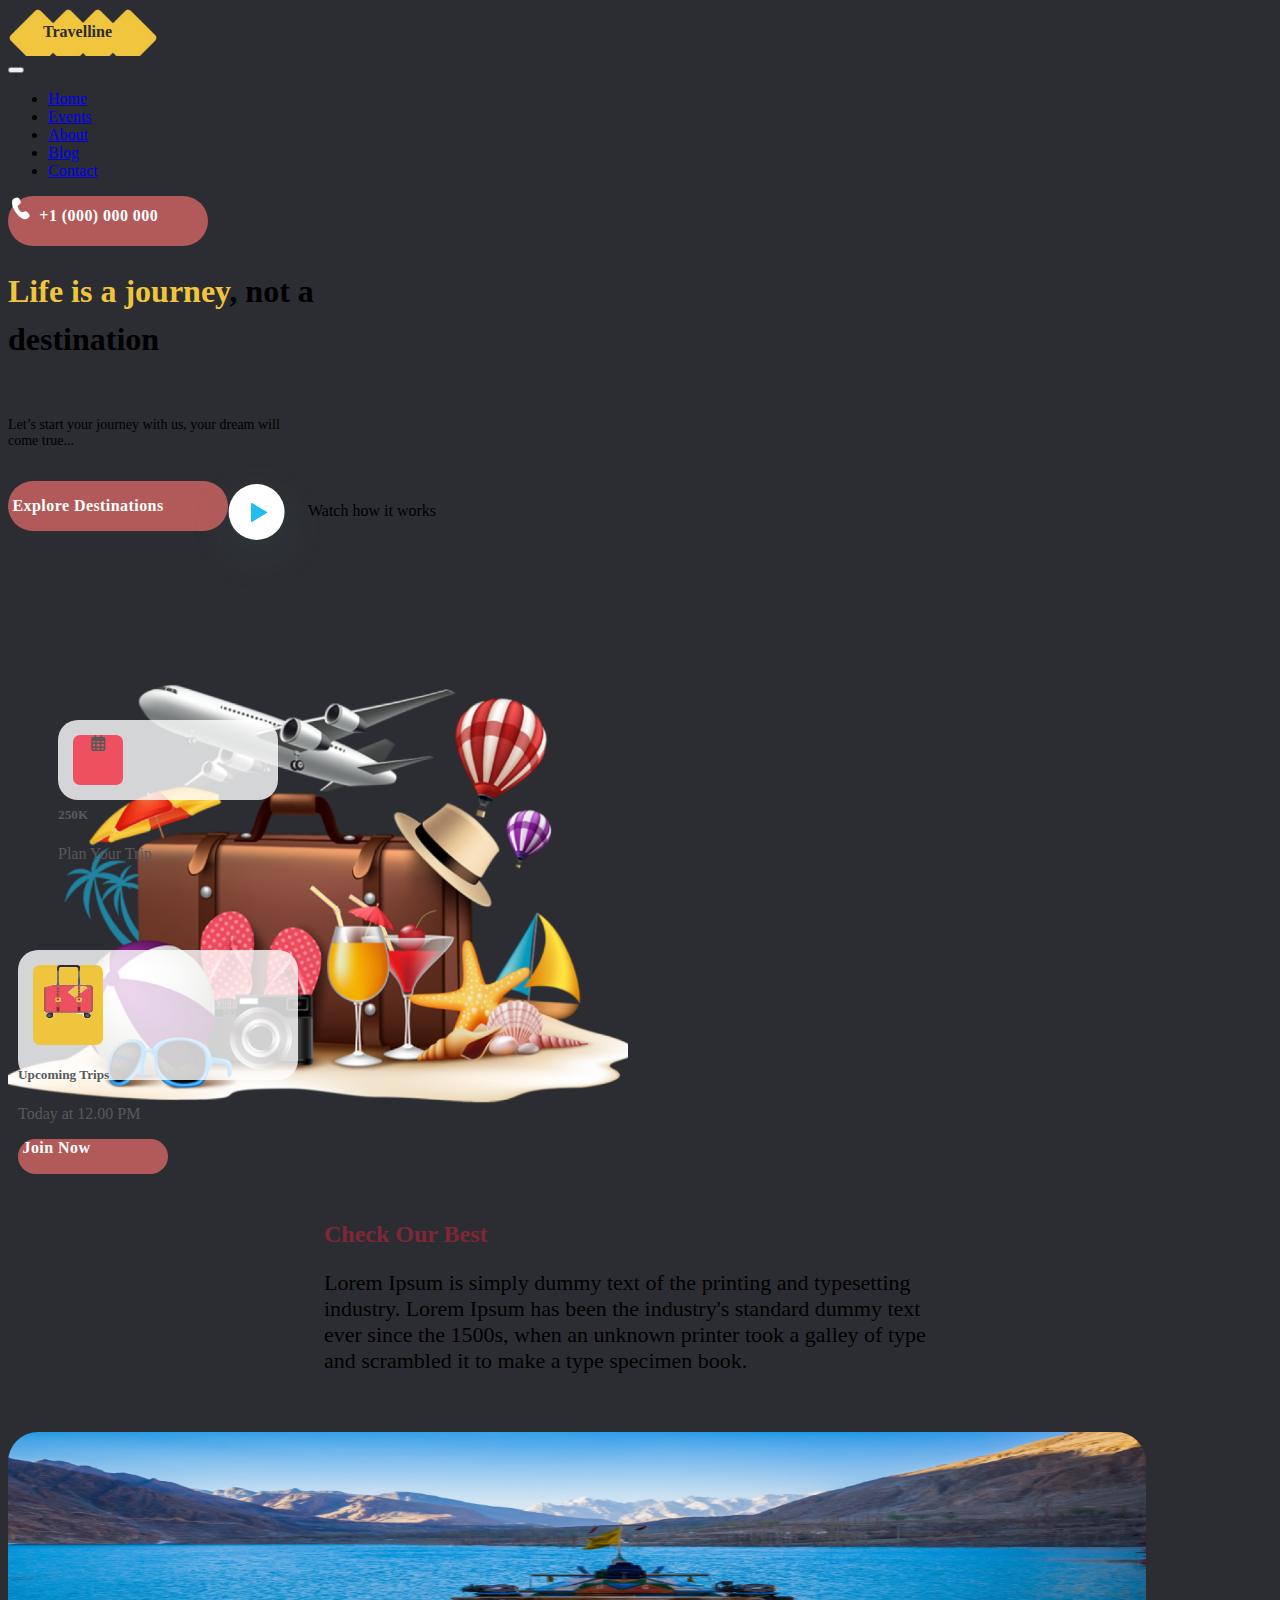
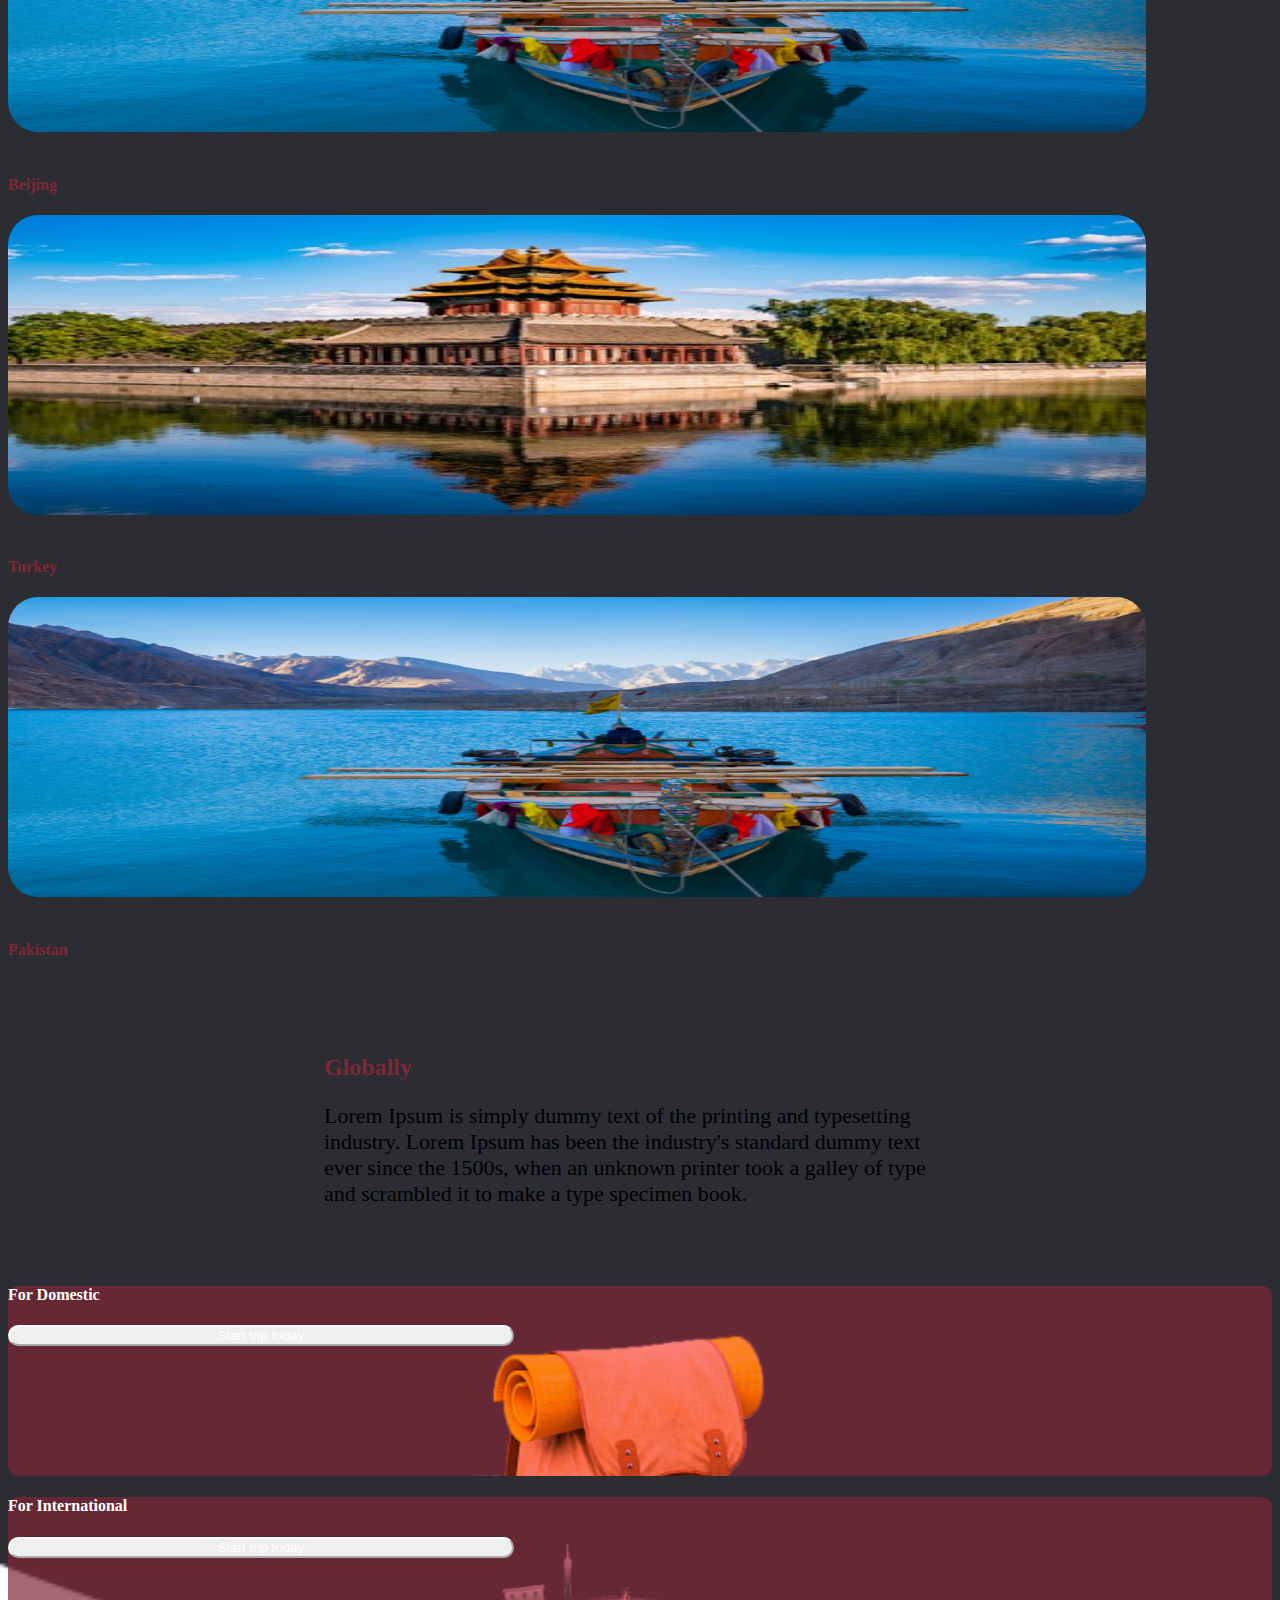
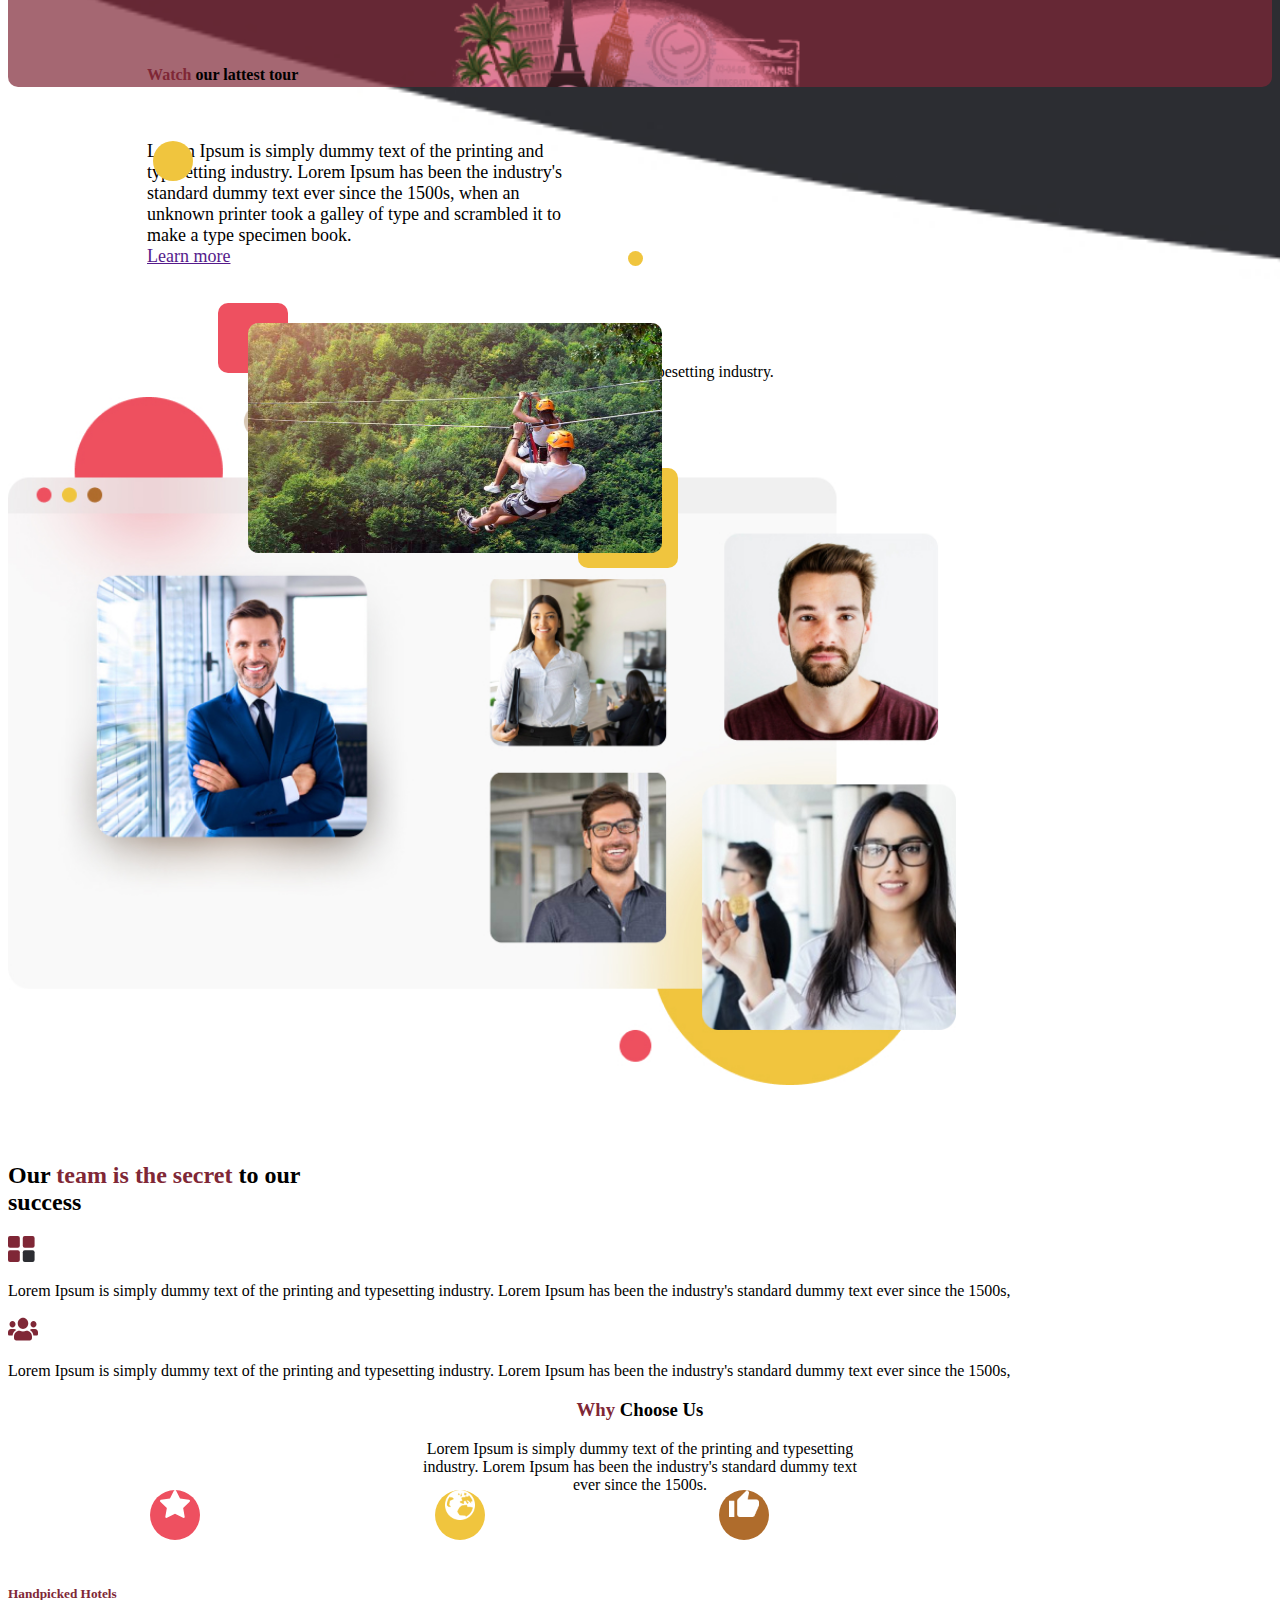
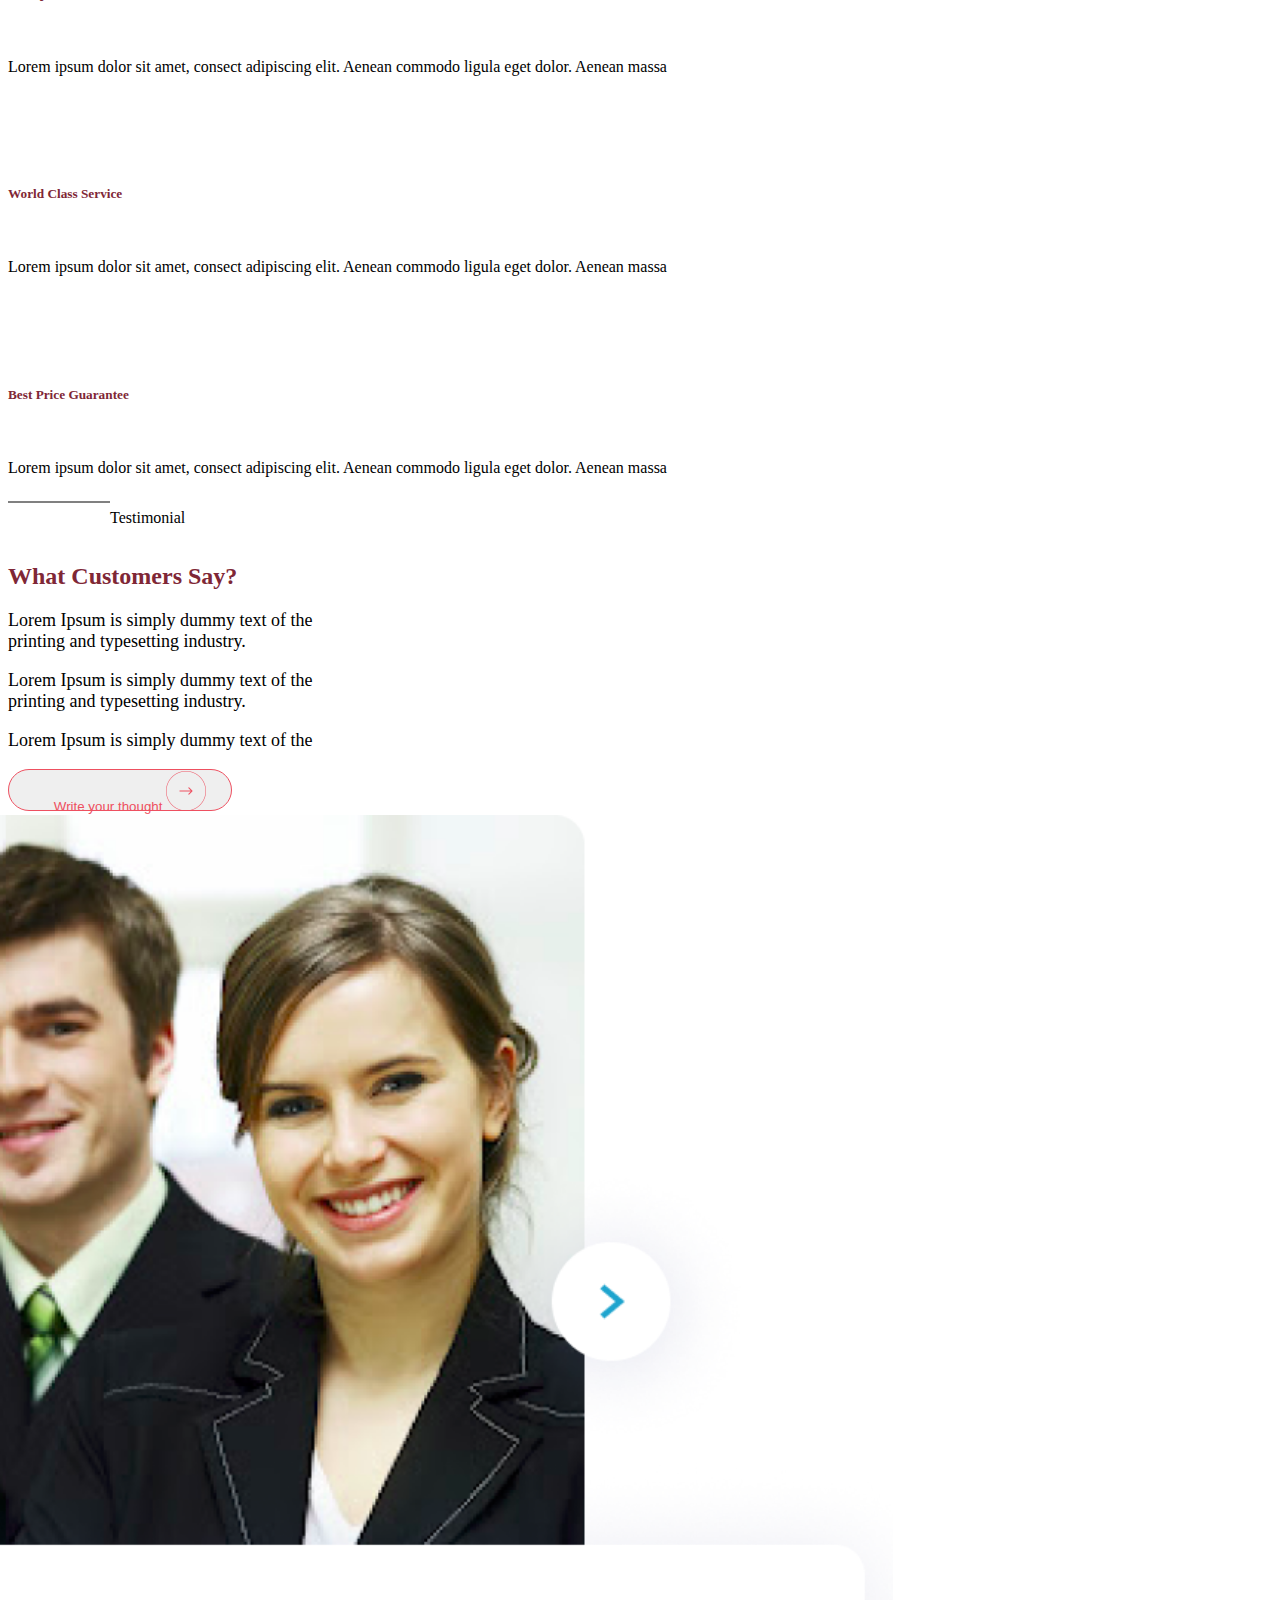
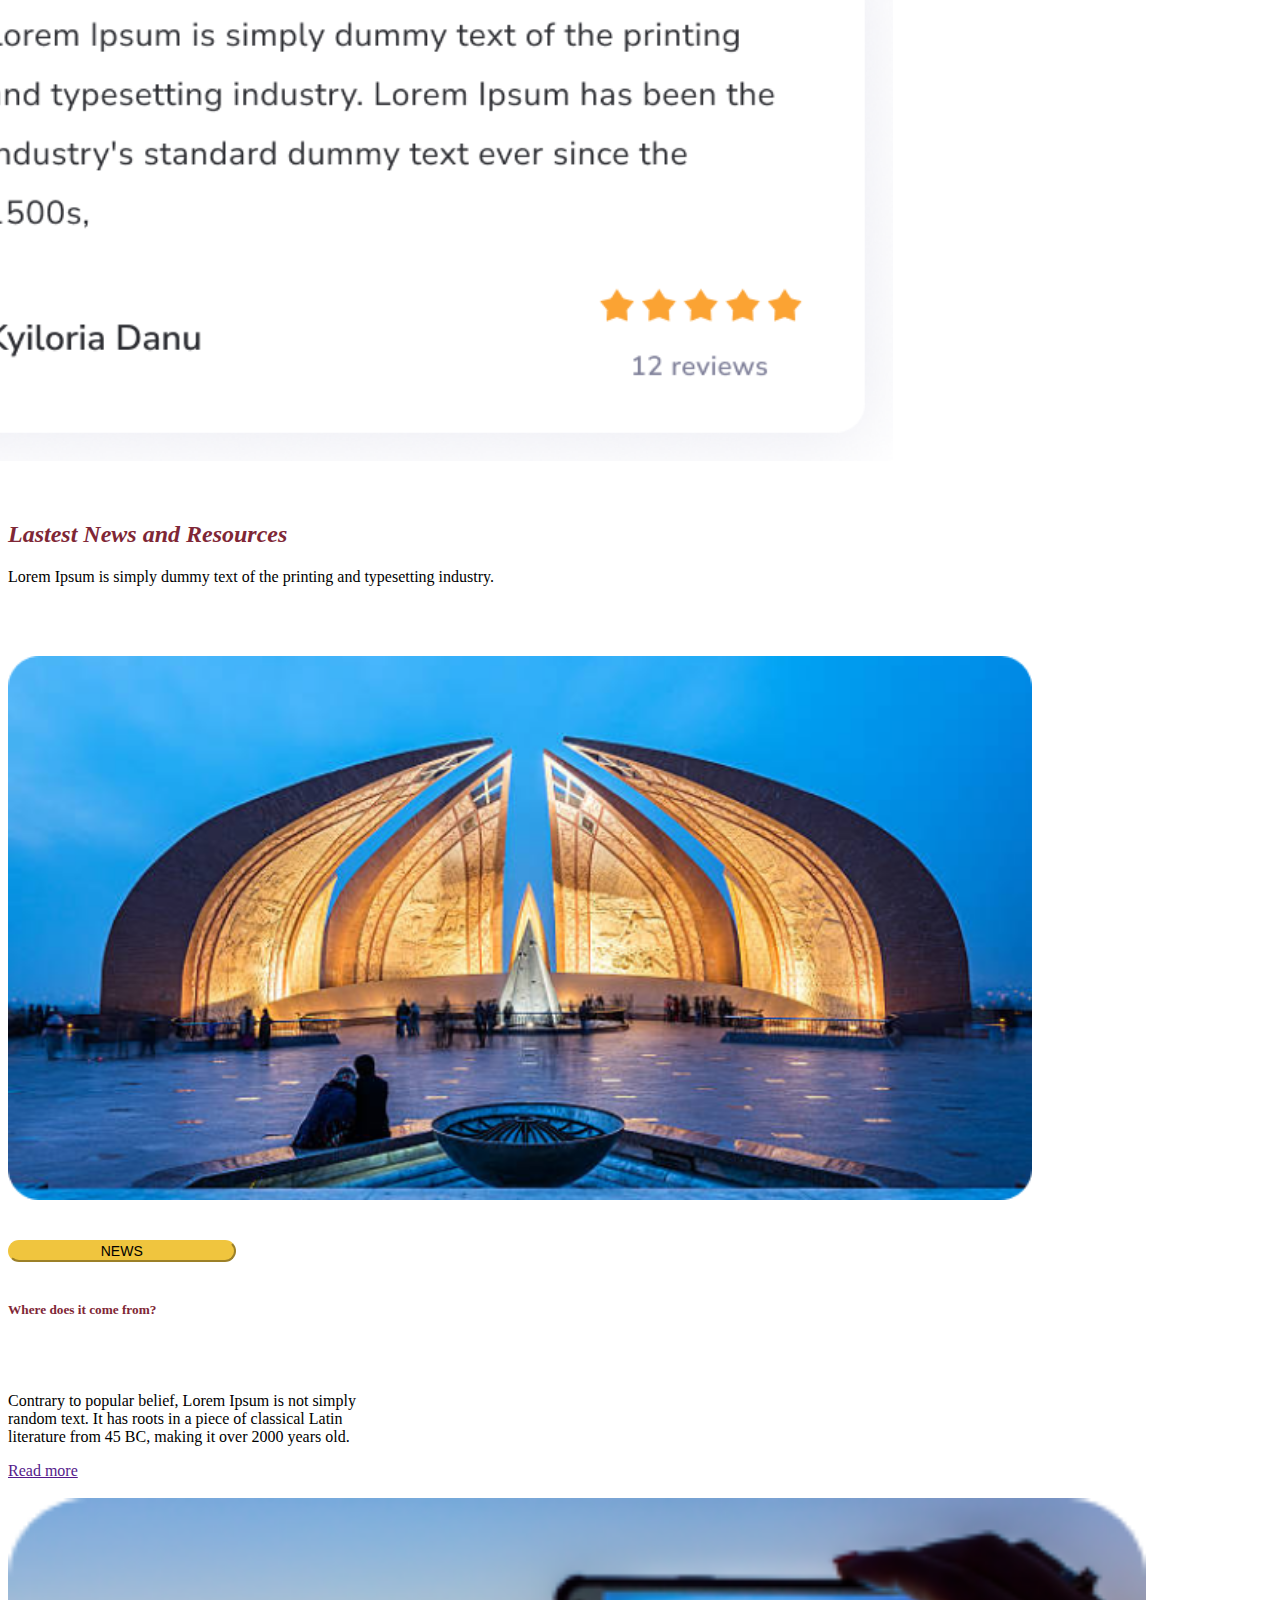
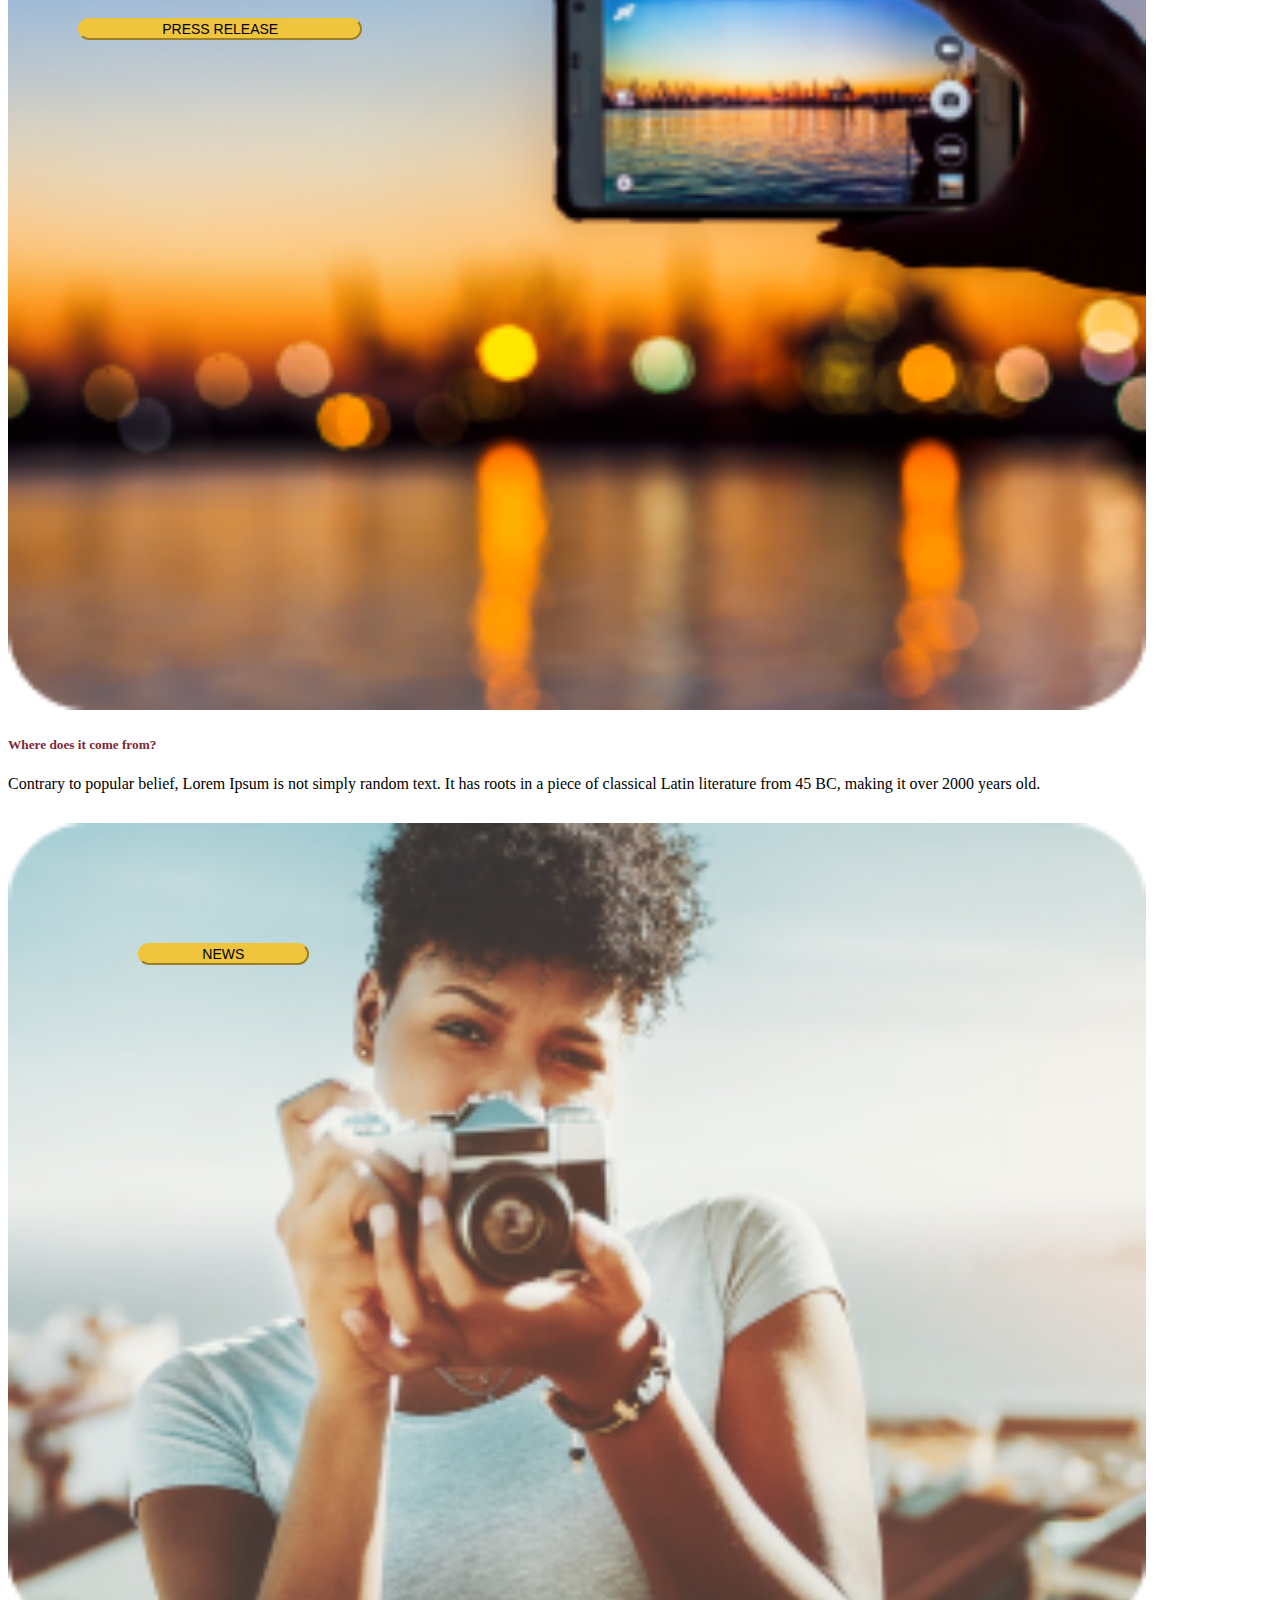
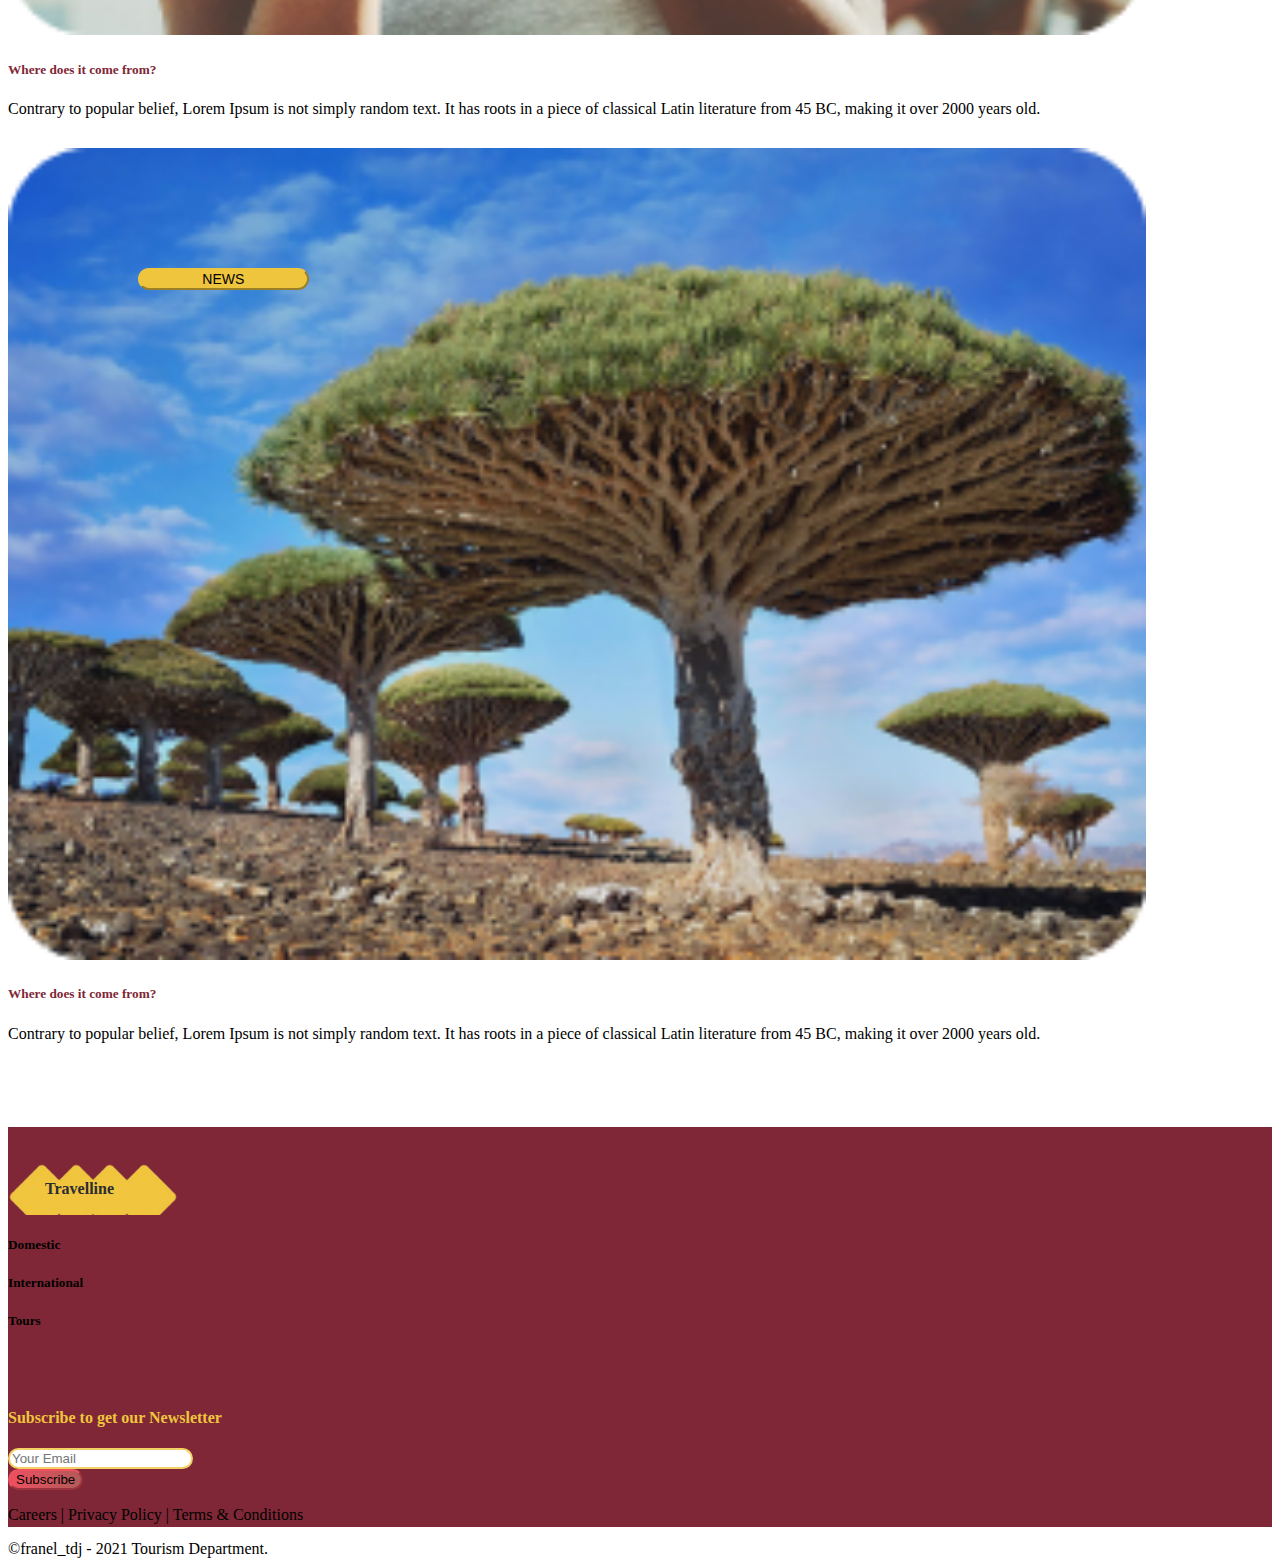
<file: index.html>
<!DOCTYPE html>
<html lang="en">
<head>
    <meta charset="UTF-8">
    <meta name="viewport" content="width=device-width, initial-scale=1.0">
    <title>Document</title>
    <link rel="stylesheet" href="https://cdnjs.cloudflare.com/ajax/libs/font-awesome/6.5.1/css/all.min.css">

    <link rel="stylesheet" href="travel_agency.css">
    <link href="https://cdn.jsdelivr.net/npm/bootstrap@5.3.2/dist/css/bootstrap.min.css" rel="stylesheet" integrity="sha384-T3c6CoIi6uLrA9TneNEoa7RxnatzjcDSCmG1MXxSR1GAsXEV/Dwwykc2MPK8M2HN" crossorigin="anonymous">
</head>
<body>
   <div class="dad">
    <div class=" container-fluid "> 
        
        <nav class="navbar navbar-expand-lg m-5  ">
            <div class=" container-fluid">
                <div class="navbar_bg" >

                    <div class="navbar-brand   Travelline" href="#"> <span>Travelline</span> </div>

                </div>
              <button class="navbar-toggler" type="button" data-bs-toggle="collapse" data-bs-target="#navbarText" aria-controls="navbarText" aria-expanded="false" aria-label="Toggle navigation">
                <span class="navbar-toggler-icon"></span>
              </button>
              <div class="collapse navbar-collapse" id="navbarText">

                <ul class="navbar-nav   m-auto mb-2 mb-lg-0">
                  <li class="nav-item  hover_link">
                    <a class="nav-link  text-white active" aria-current="page" href="#"><span class="">Hom</span>e</a>
                  </li>
                  <li class="nav-item hover_link">
                    <a class="text-white nav-link" href="#">Events</a>
                  </li>
                  <li class="nav-item hover_link">
                    <a class=" text-white nav-link" href="#">About</a>
                  </li>
                  <li class="nav-item hover_link">
                    <a class="nav-link text-white" href="#">Blog</a>
                  </li><li class="nav-item hover_link" >
                    <a class="nav-link text-white"  href="#">Contact</a>
                  </li>
                </ul>

             <div class="num_div">
                <span class="  text-center  navbar-text">
                   <p class=" m-2 "> <pre class="num_text pt-1 text-white"> <svg width="18" height="25" viewBox="0 0 33 40" fill="none" xmlns="http://www.w3.org/2000/svg">
                    <path d="M5.45972 0.873418L7.94561 0.188712C10.279 -0.452205 12.7672 0.584807 13.7676 2.61106L15.7522 6.64764C16.6162 8.40519 16.138 10.4732 14.5647 11.7591L10.1889 15.3378C10.4569 17.4795 11.2933 19.5874 12.6933 21.6614C14.0235 23.6682 15.8077 25.4246 17.94 26.8266L23.196 25.3139C25.1898 24.7426 27.3592 25.4014 28.579 26.948L31.4276 30.5507C32.8485 32.35 32.5943 34.8301 30.8316 36.3547L28.9417 37.9889C27.0611 39.6151 24.3742 40.2062 21.8907 39.5374C16.0248 37.961 10.6325 33.2815 5.71154 25.499C0.783648 17.7045 -0.956017 11.0883 0.494859 5.6584C1.10478 3.37339 2.99231 1.55215 5.45972 0.873418Z" fill="white"/>
                    </svg>  +1 (000) 000 000</pre> </p>
                </span>
             </div>

              </div>
            </div>

             

        </nav>

        <div class="row ms-2 ps-4 mb-5  container-fluid text-white">
          <div class="col-sm-6">
              <h1 class="fw-bold journey_line "><span class="color">Life is a journey</span>, not a <br> destination </h1> <br>
              <p class="journey_text" style="font-size: 14px;">
                Let’s start your journey with us, your dream will <br> come true...
              </p>
              <br>
              <div class="row">
                <div class="col-sm-6 tree_align">

                  <div class="btn_div mt-1">
                    <span class="  text-center  navbar-text">
                       <p class=" m-2 "> <pre class="num_text pt-2 text-white"> Explore Destinations</pre> </p>
                    </span>

                 </div>

                 <div class=" m-auto row play_size_row ">

                  <div class="play_size ">
                   
                    <svg width="140" height="140" viewBox="0 0 200 200" fill="none" xmlns="http://www.w3.org/2000/svg">
                      <g filter="url(#filter0_d_1234_792)">
                        <circle cx="98" cy="80" r="40" fill="white"/> 
                      </g>
                      <path d="M112.575 79.8097C113.221 80.1983 113.221 81.135 112.575 81.5236L91.5154 94.1891C90.8489 94.5899 90 94.1099 90 93.3321L90 68.0012C90 67.2235 90.8489 66.7434 91.5154 67.1443L112.575 79.8097Z" fill="#23BDEE"/>
                      <defs>
                        <filter id="filter0_d_1234_792" x="0" y="0" width="200" height="200" filterUnits="userSpaceOnUse" color-interpolation-filters="sRGB">
                          <feFlood flood-opacity="0" result="BackgroundImageFix"/>
                          <feColorMatrix in="SourceAlpha" type="matrix" values="0 0 0 0 0 0 0 0 0 0 0 0 0 0 0 0 0 0 127 0" result="hardAlpha"/>
                          <feOffset dx="2" dy="20"/>
                          <feGaussianBlur stdDeviation="30"/>
                          <feColorMatrix type="matrix" values="0 0 0 0 0.239854 0 0 0 0 0.607896 0 0 0 0 0.725 0 0 0 0.1 0"/>
                          <feBlend mode="normal" in2="BackgroundImageFix" result="effect1_dropShadow_1234_792"/>
                          <feBlend mode="normal" in="SourceGraphic" in2="effect1_dropShadow_1234_792" result="shape"/>
                        </filter> 
                      </defs>
                    </svg>  
                  </div> 
     
                
                </div>

                <div  class="Watch_txt"> <pre class="mt-3 h5 ">Watch how it works</pre></div>
    
                </div>

               
               
              </div>


          </div>
          <div  class="col-sm-6 child"> 
            <div class="child1">
            <img class="avion_img" src="imgs/kisspng-travel-clip-art-portable-network-graphics-vector-g-viaggi-in-comitiva-faenza-ra-astorre-agenzia-viag-5be4f4439a98f7 1.png" alt="">
            </div>
            
          <div class="child3">
              <div class="row">
                 <div class="col-4"> 
                    <div class="plan"> 
                      <center>
                      <i class=" h2 pt-1 text-white fa-regular fa-calendar-days"></i> </center>
                      
                    </div> 
                </div>
                 <div class="col-8">
                   <h5 class="pt-2 fw-bold">250K</h5>
                   <p>Plan Your Trip</p>
                 </div>
              </div>
          </div>

          <div class="child2">
            <div class="row">
              <div class="col-4"> 
                 <div class="today"> 
                  <center>
                   <img class="pt-3" src="imgs/today.png" alt=""> </center>
                 </div> 
             </div>
              <div class="col-8">
                <h5 class="pt-2 fw-bold">Upcoming Trips</h5>
                <p>Today at 12.00 PM</p>
                <div class="Trips_div">
                  <span class="  text-center  navbar-text">
                     <p  class=" m-2 "> <pre class="num_text pt-2 h6 text-white"> Join Now</pre> </p>
                  </span>

               </div>
              </div>
           </div>
        </div>
          </div>
      </div> <br><br><br><br><br>

        <div class="text-center div_globally ">
            <h2  class="fw-bold "> <span class="marron"> Check Our Best </span>  <span class="blue_m">Promotional Tour</span> </h2>
            <p class="div_globally_txt">
              Lorem Ipsum is simply dummy text of the printing and 
              typesetting industry. Lorem Ipsum has been the industry's
               standard dummy text ever since the 1500s, when an unknown printer took a galley
               of type and scrambled it to make a type specimen book.
            </p>
        </div> <br><br>

        <div class="row div_imgs_tree container-fluid ms-3">
          <div class="col-sm-4  ">
            <img class="imgs_tree" src="imgs/NMBWP 1.png" alt=""> <br class="forget"><br>
            <h4 class="marron  text-center"> Beijing </h4>
          </div>
          <div class="col-sm-4"> 
            <!-- imgs/Mask Group (2).png -->
            <img  class="imgs_tree" src="imgs/specialspreview 1.png" alt=""><br class="forget"><br>
            <h4 class="marron text-center">Turkey</h4>
          </div>
          <div class="col-sm-4">
            <img class="imgs_tree" src="imgs/NMBWP 1.png" alt=""> <br class="forget"><br>
            <h4 class="marron text-center"> Pakistan</h4>
          </div>
        </div> <br class="forget"><br class="forget"><br> 


        <div class="text-center div_globally  ">
          <h2  class="fw-bold "> <span class="marron"> Globally  </span>  <span class="blue_m"> Accepted</span> </h2>
          <p class="div_globally_txt">
            Lorem Ipsum is simply dummy text of the printing and 
            typesetting industry. Lorem Ipsum has been the industry's
             standard dummy text ever since the 1500s, when an unknown printer took a galley
             of type and scrambled it to make a type specimen book.
          </p>
      </div> <br><br>

        <div  class="row mb-5  m-auto text-center ">
          <div   class=" start_div1 pt-5 mb-4 col-sm-4 m-auto ">
          <h4 class="fw-bold">For Domestic</h2>
          <button class="btn btn_start">Start trip today</button>
          </div>

            <div  class="start_div2 force_margin pt-5 col-sm-4 m-auto ">
            <h4  class="fw-bold">For International</h2>
            <button class="btn btn_start">Start trip today </button>
            </div>
              <br><br>
          
            <div class="row mt-5  container-fluid mb-5 div_cercle ">
              <div class="col-sm-5   mt-5">
                  <div class="cercle  "> </div>
                 <div class="cercle_txt  ">
                  <h4> <span class="marron  margin_n ">  Watch</span> our lattest tour  </h4> <br class="forget">
                 </div>
                  <div class="cercle2"></div> 
                  <p style="font-size: 18px;" class=" text-start">
                    Lorem Ipsum is simply dummy text of the printing 
                    and <br class="forget"> typesetting industry. Lorem Ipsum has been 
                    the industry's <br class="forget"> standard dummy text ever since the
                     1500s, when an <br class="forget"> unknown printer took a galley of
                      type and scrambled it to <br class="forget"> make a type specimen book. <br>
                  <a style="text-align: start !important;" class="text-danger  " href="">Learn more</a>

                  </p>
                   <br>
  
              </div> 
              <div class=" div_cercle2  col-sm-5"> 
                  <div class="img_lattest"> <img  src="imgs/tour-promotion-ideas-for-zipline-operators 1.png" alt=""> </div>
                  <div class="red_blog">  </div> 
                  <div class="yellow_blog">  </div>
              </div>
            </div>

            <div class="margin_our_term">
              <h3 class="mt-3  ">  <span class="marron   fw-bold"> Our</span> Team </h3>
            <p class="h5">Lorem Ipsum is simply dummy text of the
               printing and typesetting industry.</p> 
            </div>

               <div class="row mt-5 container-fluid m-auto">
                <div class="col-sm-7"> 
                  <img class=" team_img" src="imgs/Group 5411.jpg" alt="">  
                </div>
                <div class="col-sm-5"> <br><br><br>
                    <h2 class="text-start mt-5 fw-bold mb-5">
                      Our <span class="marron "> team is the secret </span> to our <br class="forget"> success
                    </h2>
                    <div class="row">
                      <div class="col-2"> <img src="imgs/Group 72.svg" alt=""> </div>
                      <div class="col-8 col_8_10  text-start"> <p>Lorem Ipsum is simply dummy text of the printing
                         and typesetting industry. Lorem Ipsum has been the industry's standard 
                         dummy text ever since the 1500s,</p></div>
                    </div>
                    <div class="row">
                      <div class="col-2"> <img src="imgs/users 2.svg" alt=""></div>
                      <div class="col-8 col_8_10 text-start"> <p>Lorem Ipsum is simply dummy text of the
                         printing and typesetting industry. Lorem Ipsum has been 
                         the industry's standard dummy text ever since the 1500s, </p></div>
                    </div>
                </div>
               </div> 
               <center>
                <h3 class="text-center mt-5 fw-bold"> <span class="marron"> Why </span>  Choose Us </h3>
                <p class="text-center ">Lorem Ipsum is simply dummy text of the printing and typesetting  <br>
                  industry. Lorem Ipsum has been the industry's standard dummy text <br> ever since the 1500s. </p>
               </center>

                  <div class="row div_why m-auto  mt-5">
                    <div style="border-radius: 20px;" class="col-sm-3 shadow-sm ms-5 ">
                       <div class="cercle_why "> <center><img class="pt-2" width="30px" src="imgs/Vector.svg" alt=""></center> </div> <br><br><br>
                       <div class="text_why">
                          <h5 class="marron "> Handpicked Hotels</h3> <br>
                         <p> Lorem ipsum dolor sit amet, consect adipiscing 
                          elit. Aenean commodo ligula eget dolor. Aenean massa</p> 
                       </div> <br>
                    </div> 

                    <div style="border-radius: 20px;" class="col-sm-3 shadow-sm ms-5 ">
                      <div class="cercle_why2 "> <center> <img class="pt-2" width="30px" src="imgs/whh_world.png" alt=""></center> </div> <br><br><br>
                      <div class="text_why">
                         <h5 class="marron "> World Class Service </h3> <br>
                        <p> Lorem ipsum dolor sit amet, consect adipiscing elit.
                           Aenean commodo ligula eget dolor. Aenean massa</p> 
                      </div> <br>
                   </div>

                   <div style="border-radius: 20px;" class="col-sm-3 shadow-sm ms-5 ">
                    <div class="cercle_why3 "> <center><img class="pt-2" width="30px" src="imgs/Vector.png" alt=""></center> </div> <br><br><br>
                    <div class="text_why">
                       <h5 class="marron "> Best Price Guarantee </h3> <br>
                      <p> Lorem ipsum dolor sit amet, consect adipiscing 
                       elit. Aenean commodo ligula eget dolor. Aenean massa</p> 
                    </div>
                 </div>
                  </div>

               <div class="container-fluid row m-auto">
                  <div class=" text-start m-auto col-sm-4">
                      <div class="mt-5" style="display: flex;">
                          <div><hr style="width: 100px;border: 1px solid;"></div>
                          <div> <p class="h3 ms-4">Testimonial</p> </div>
                      </div>
                    <h2 class="marron fw-bold mt-2"> What Customers Say? </h2>  
                    <p style="font-size: 18px;">Lorem Ipsum is simply dummy text of the <br class="forget"> printing and typesetting industry.</p> 
                    <p style="font-size: 18px;">Lorem Ipsum is simply dummy text of the <br class="forget"> printing and typesetting industry.</p> 
                    <p style="font-size: 18px;">Lorem Ipsum is simply dummy text of the</p> 

                    <button style="box-sizing: border-box !important;" class="white_your bg-white mt-1 pb-4 "> <span class="me-4 pb-5 ">Write your thought</span>  <img class=" img_cercle_32" src="imgs/Group 32.png" alt=""></button>

                  </div>
                  <div class="col-sm-4 text-start"> 
                      <img class="img_testimonial mt-5 pt-5" src="imgs/Testimonials(1).png" alt="">
                  </div>
               </div>
        
        </div>  <br><br>

          

         
          <h2 class="marron text-center fw-bold mb-3"> <i> Lastest News and Resources </i> </h2>
          <p class="text-center h4 mb-5"> Lorem Ipsum is simply dummy text of the printing and typesetting industry. </p> <br><br><br>

            <div class="row div_news  m-auto   ">
              <div class="col-sm-6 ">
                <div> 
                  <img class="div_news_img"  style="border-radius: 20px;" src="imgs/Rectangle 32.png" alt=""> <br><br><br>
                  <button class="fw-bold btn_news" >NEWS</button><br><br>

                <h5 class="marron fw-bold">Where does it come from?</h3> <br class="forget"><br class="forget">
                <p>Contrary to popular belief, Lorem Ipsum is not simply <br class="forget">
                  random text. It has roots in a piece of classical
                   Latin <br class="forget"> literature from 45 BC, making it over 2000 years old.
                </p> 
                <a class="text-danger " href="">Read more</a> <br><br>

                </div>


              </div>
              <div class="col-sm-6 ">
                <div class="row  div_release_display">
                        <div class="press_release col-sm-5" class="  ">
                          <img class="press_index"  src="imgs/Rectangle 33.png" alt="">
                          <button class="btn_release ">PRESS RELEASE</button>
                        </div>

                        <div class="col-sm-7"> <br class="br_small_size">
                          <h5 class="mb-2 pt-1 mb-3 marron fw-bold">Where does it come from?</h4> 
                          <p> Contrary to popular belief, Lorem Ipsum is  not simply 
                            random text. It has roots in a  piece of classical Latin 
                            literature from 45  BC, making it over 2000 years old. </p>
                        </div>
                </div >

                <div class="row div_release_display">
                  <div class="press_release col-sm-5" class="  ">
                    <img class="press_index"  src=" imgs/Rectangle 34(1).png" alt="">
                    <button  class="btn_release2 "> NEWS </button>
                  </div>

                  <div class="col-sm-7"> <br class="br_small_size">
                    <h5 class="mb-2 pt-1 mb-3 marron fw-bold">Where does it come from?</h4>  
                    <p> Contrary to popular belief, Lorem Ipsum is  not simply 
                      random text. It has roots in a  piece of classical Latin 
                      literature from 45  BC, making it over 2000 years old. </p>
                  </div>
               </div >

               <div class="row div_release_display">
                <div class="press_release col-sm-5" class="  ">
                  <img class="press_index"  src=" imgs/Group 43.png" alt="">
                  <button  class="btn_release2 ">NEWS </button>
                </div>

                <div class="col-sm-7"> <br class="br_small_size">
                  <h5 class="mb-2 pt-1 mb-3 marron fw-bold">Where does it come from?</h4> 
                  <p> Contrary to popular belief, Lorem Ipsum is  not simply 
                    random text. It has roots in a  piece of classical Latin 
                    literature from 45  BC, making it over 2000 years old. </p>
                </div>
        </div >
                 
              </div>
            </div>
          
           
    </div>
  </div>   

  <br><br><br>

  <footer> <br><br>
    <div class="w-50 m-auto">

      <div class="row div_foot ms-5" >
        <div class="col-4 ">
          <div class="navbar_bg2 ms-5 pt-1 mt-3" >

            <div class="navbar-brand  text-white fw-bold  Travelline" href="#"> <span>Travelline</span> </div>

        </div>
        </div>
        <div class="col-4 ms-5 h5_ms text-white"> 
          <h5 class="fw-bold">Domestic</h5>
          <h5 class="fw-bold">International</h5>
          <h5 class="fw-bold">Tours</h5> 
        </div>
      </div> <br><br>
        <h4 style="color: rgba(240, 197, 62, 1);" class="fw-bold text-center"> Subscribe to get our Newsletter </h3>

        <div class="row input_ms m-auto ms-5">
          <div class="col-6"><input style="border-radius: 20px;border:2px solid  rgba(240, 197, 62, 0.8);" class="form-control ms-5" placeholder="Your Email" type="text"></div>
          <div class="col-6"> <button style="border-radius: 20px;background: linear-gradient(to right, rgba(238, 80, 96, 1), rgba(178, 90, 89, 1)); border-color: rgba(238, 80, 96, 1) ;
            " class="btn fw-bold pe-4 ps-4 ms-5 btn-dark"> Subscribe</button> </div>
        </div>

        <div class="text-center text-white mt-5" >
            <p class="">Careers | Privacy Policy | Terms & Conditions</p>
            <p> ©franel_tdj - 2021 Tourism Department.</p>
        </div>

    </div>
  </footer>
    <script src="https://cdn.jsdelivr.net/npm/bootstrap@5.3.2/dist/js/bootstrap.bundle.min.js" integrity="sha384-C6RzsynM9kWDrMNeT87bh95OGNyZPhcTNXj1NW7RuBCsyN/o0jlpcV8Qyq46cDfL" crossorigin="anonymous"></script>
</body>
</html>
</file>
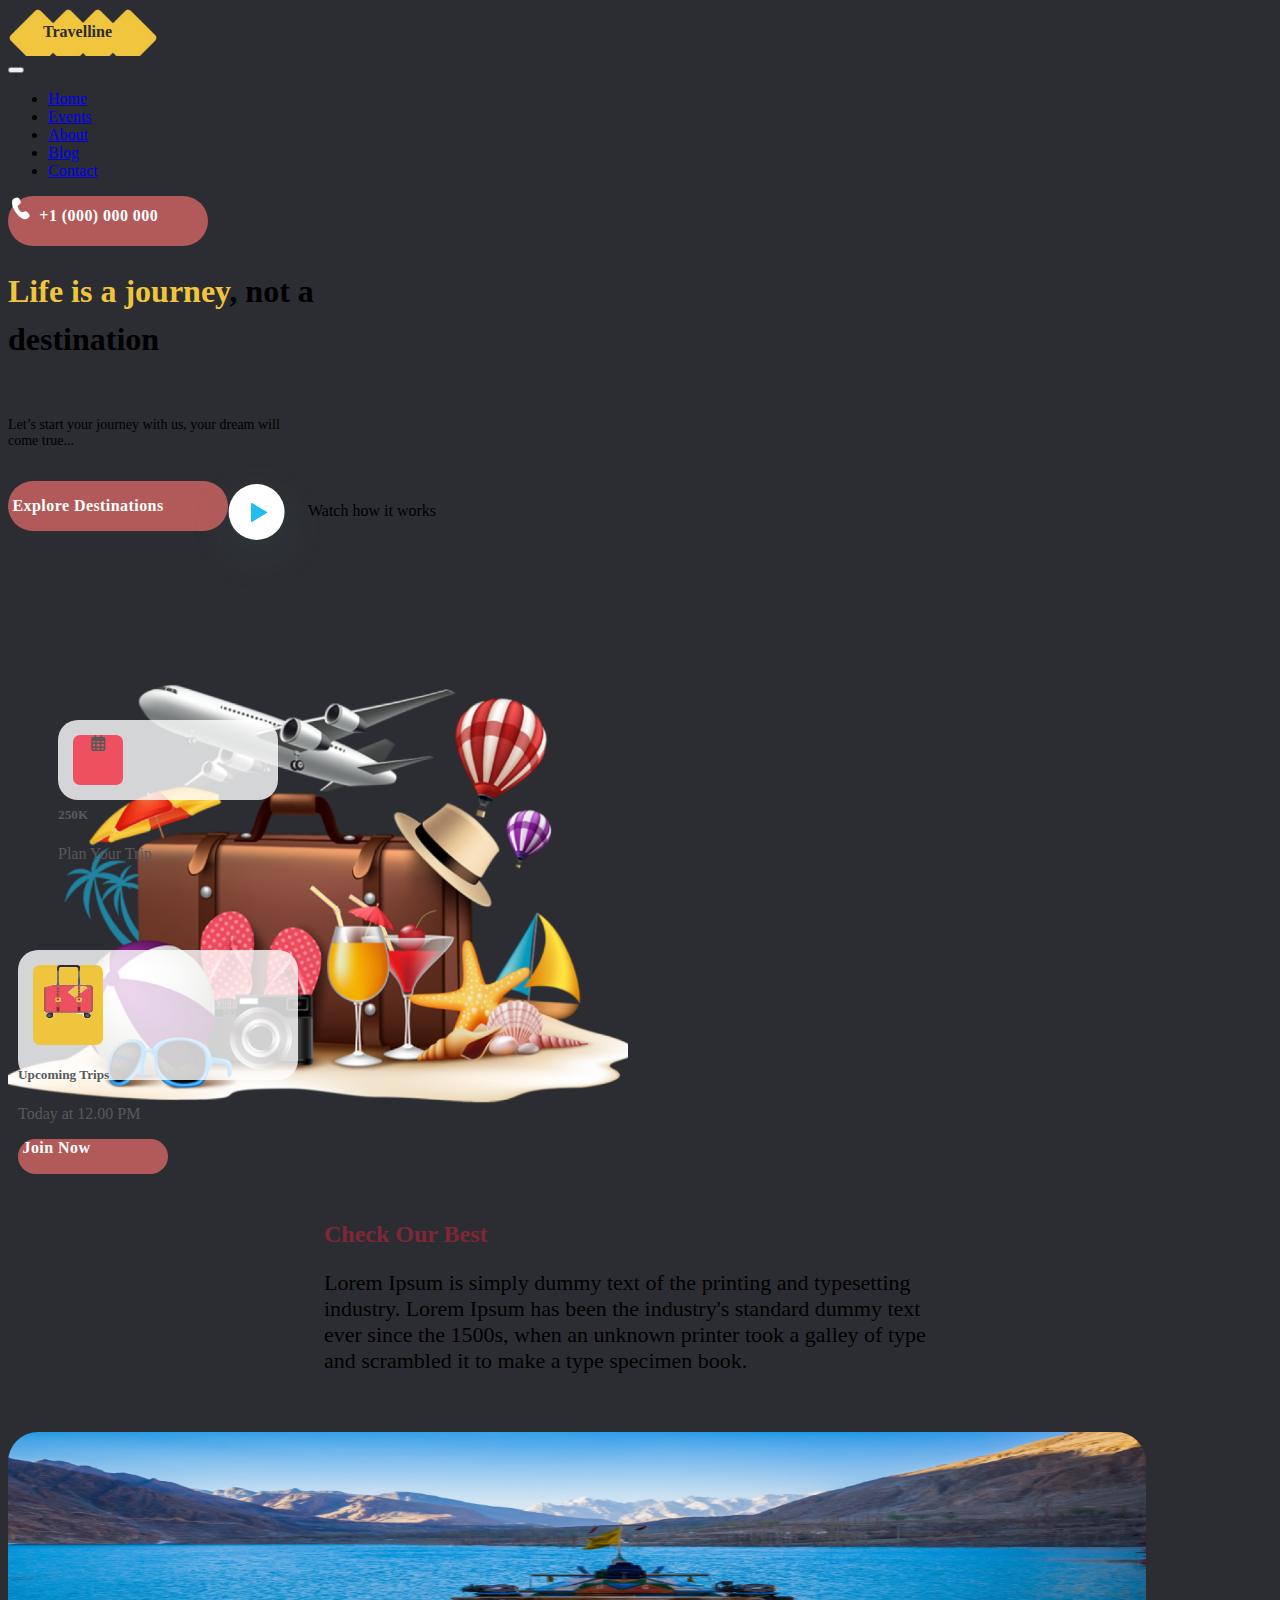
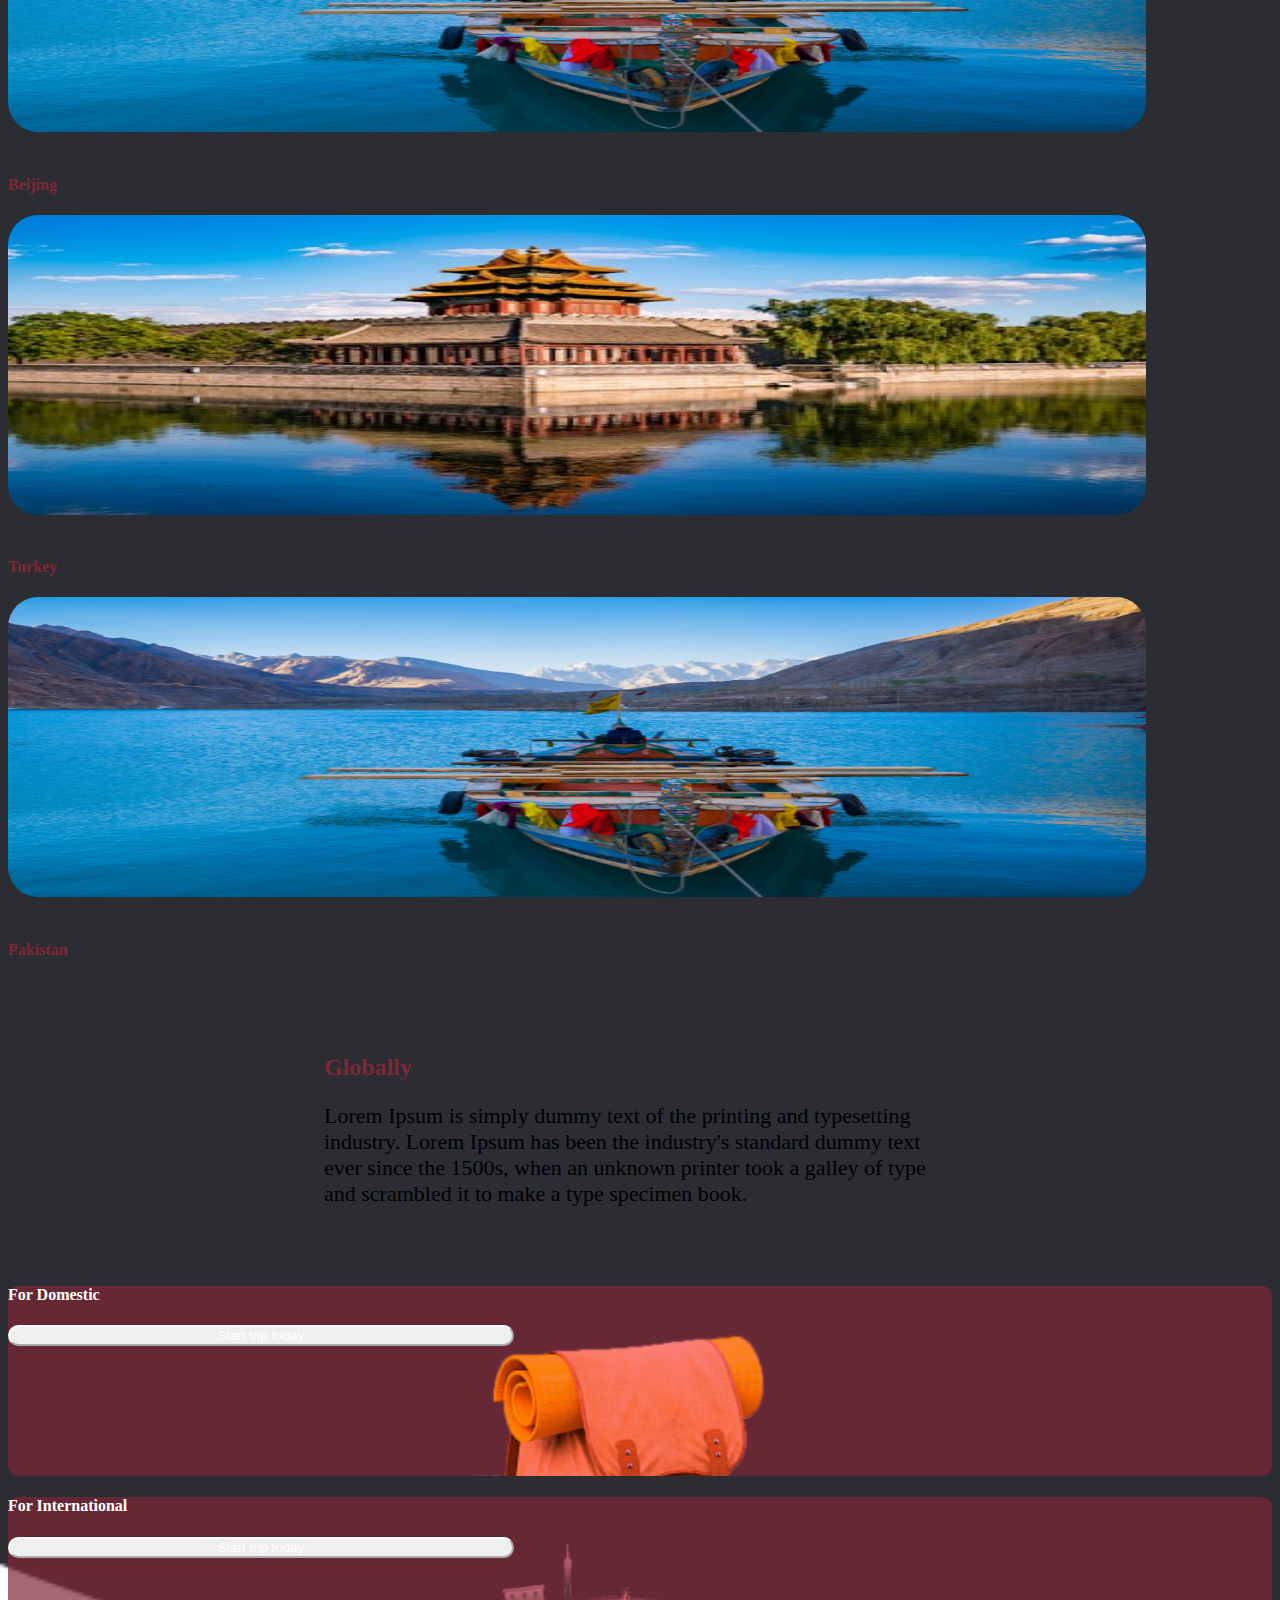
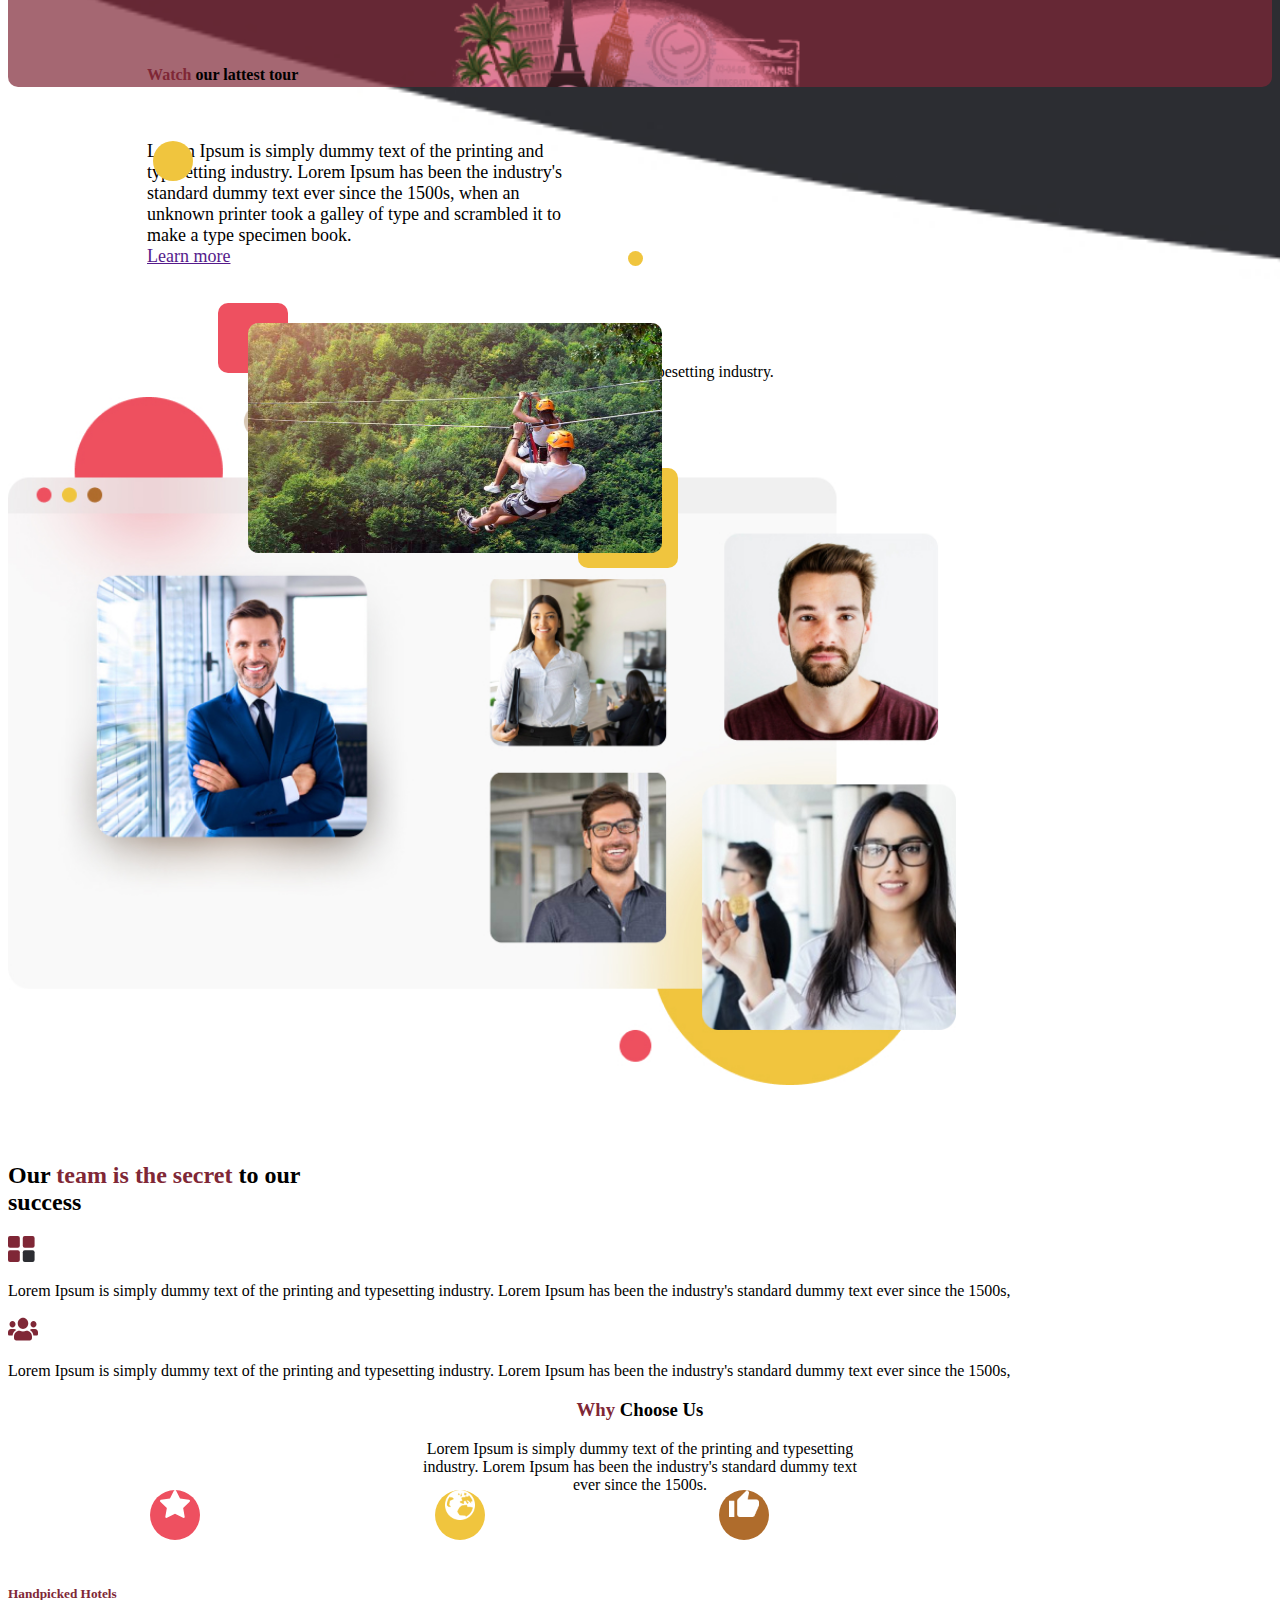
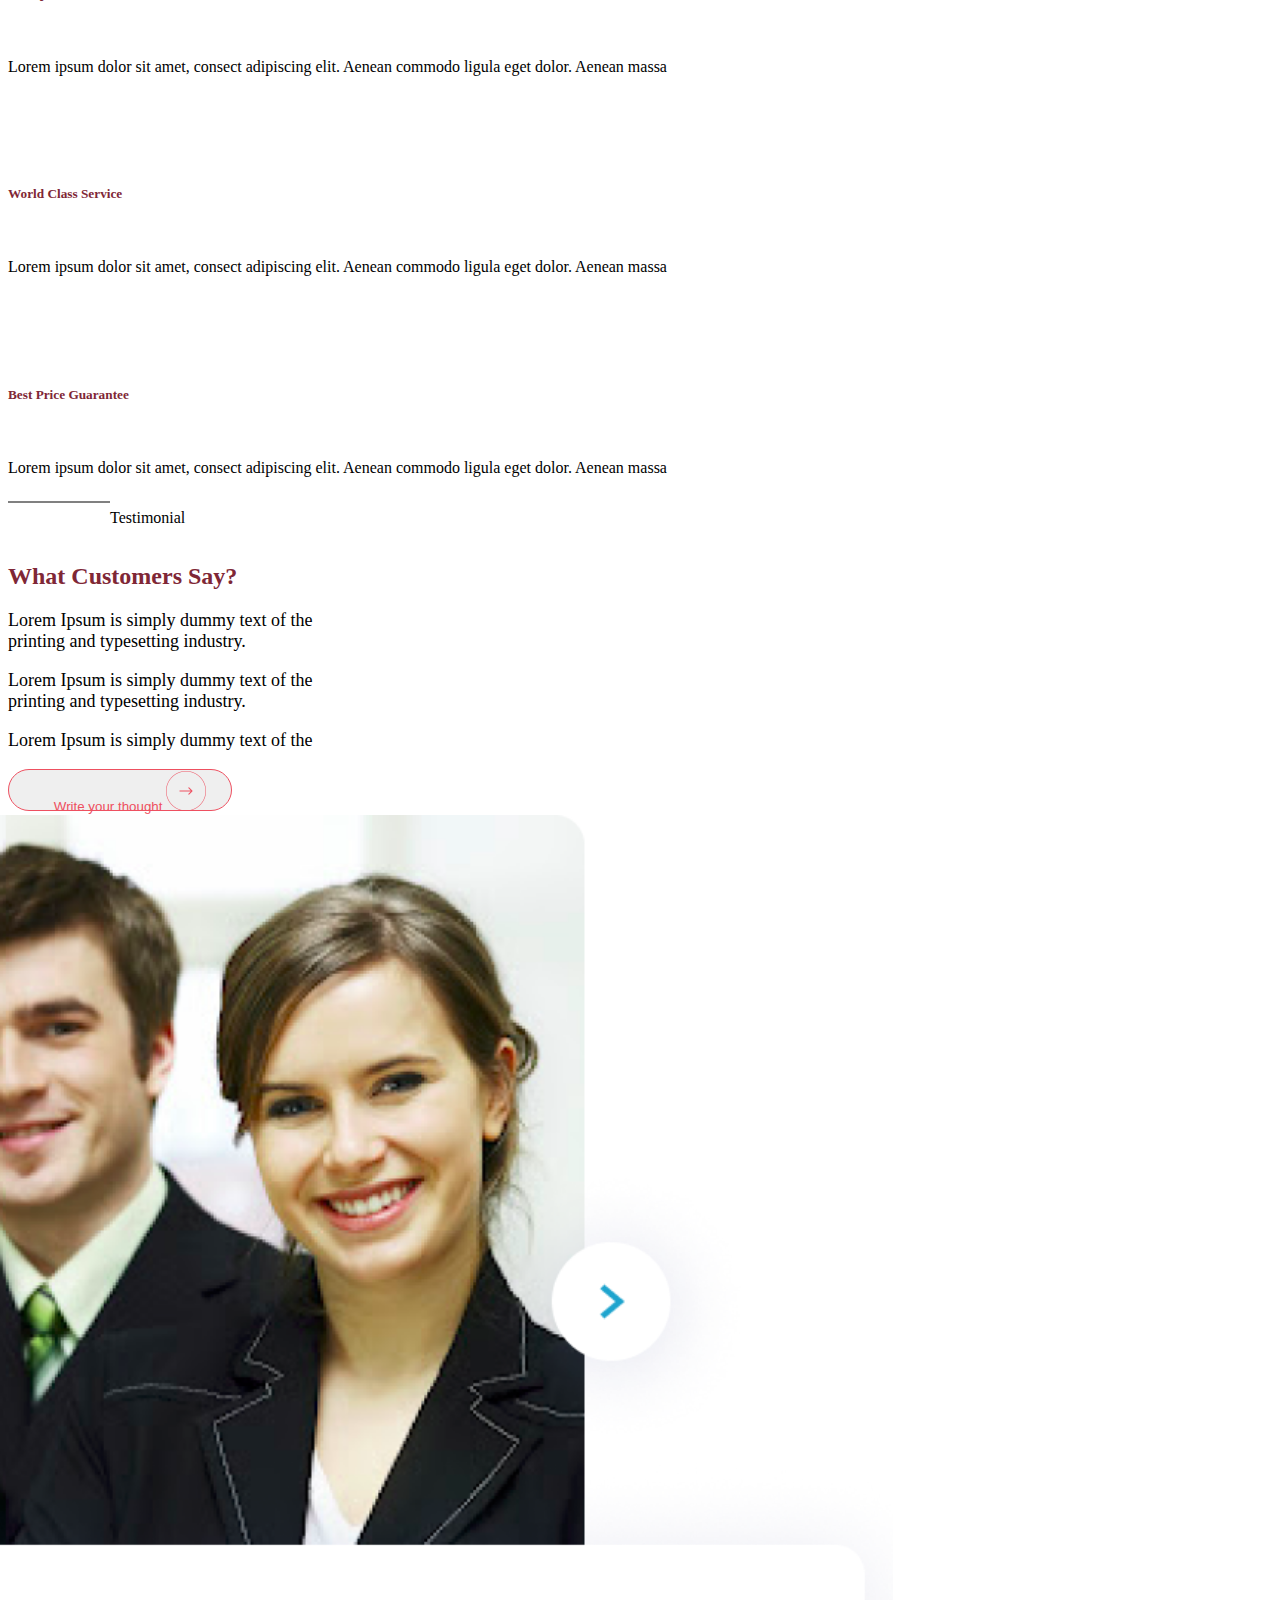
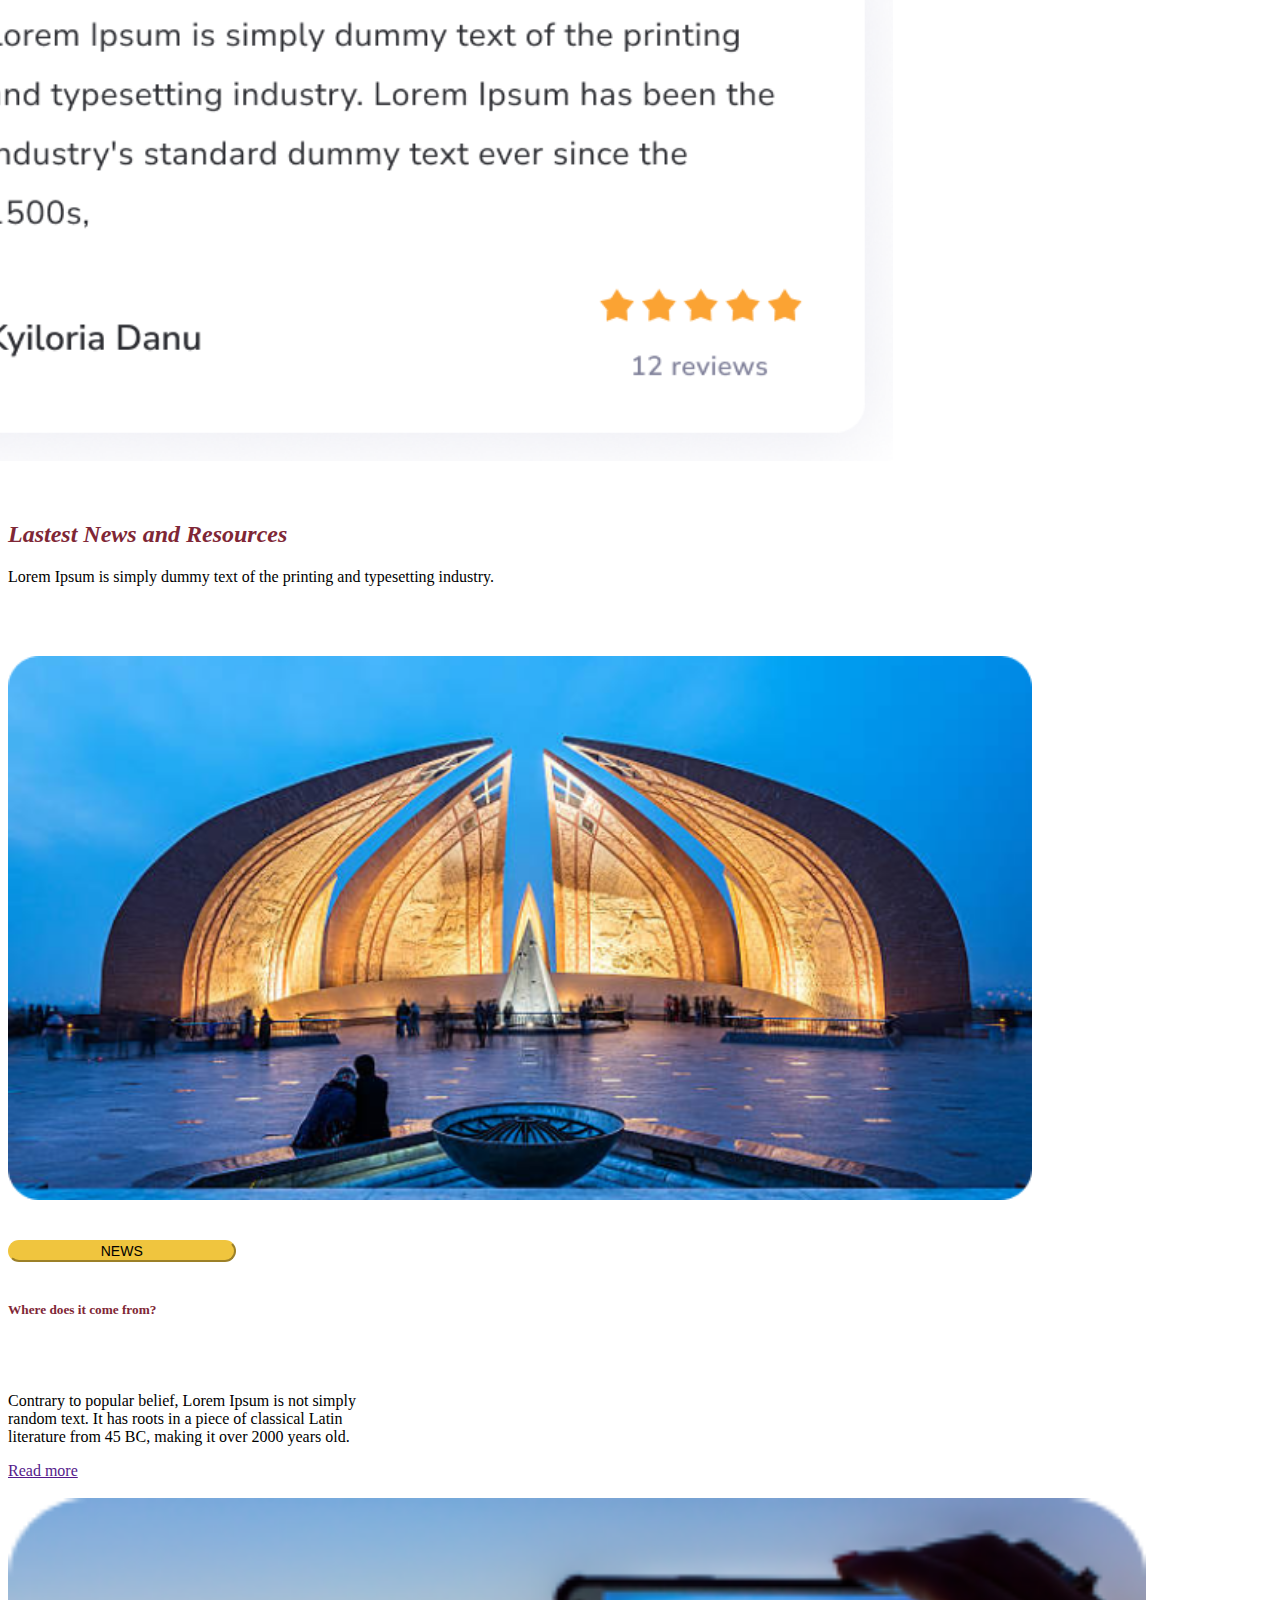
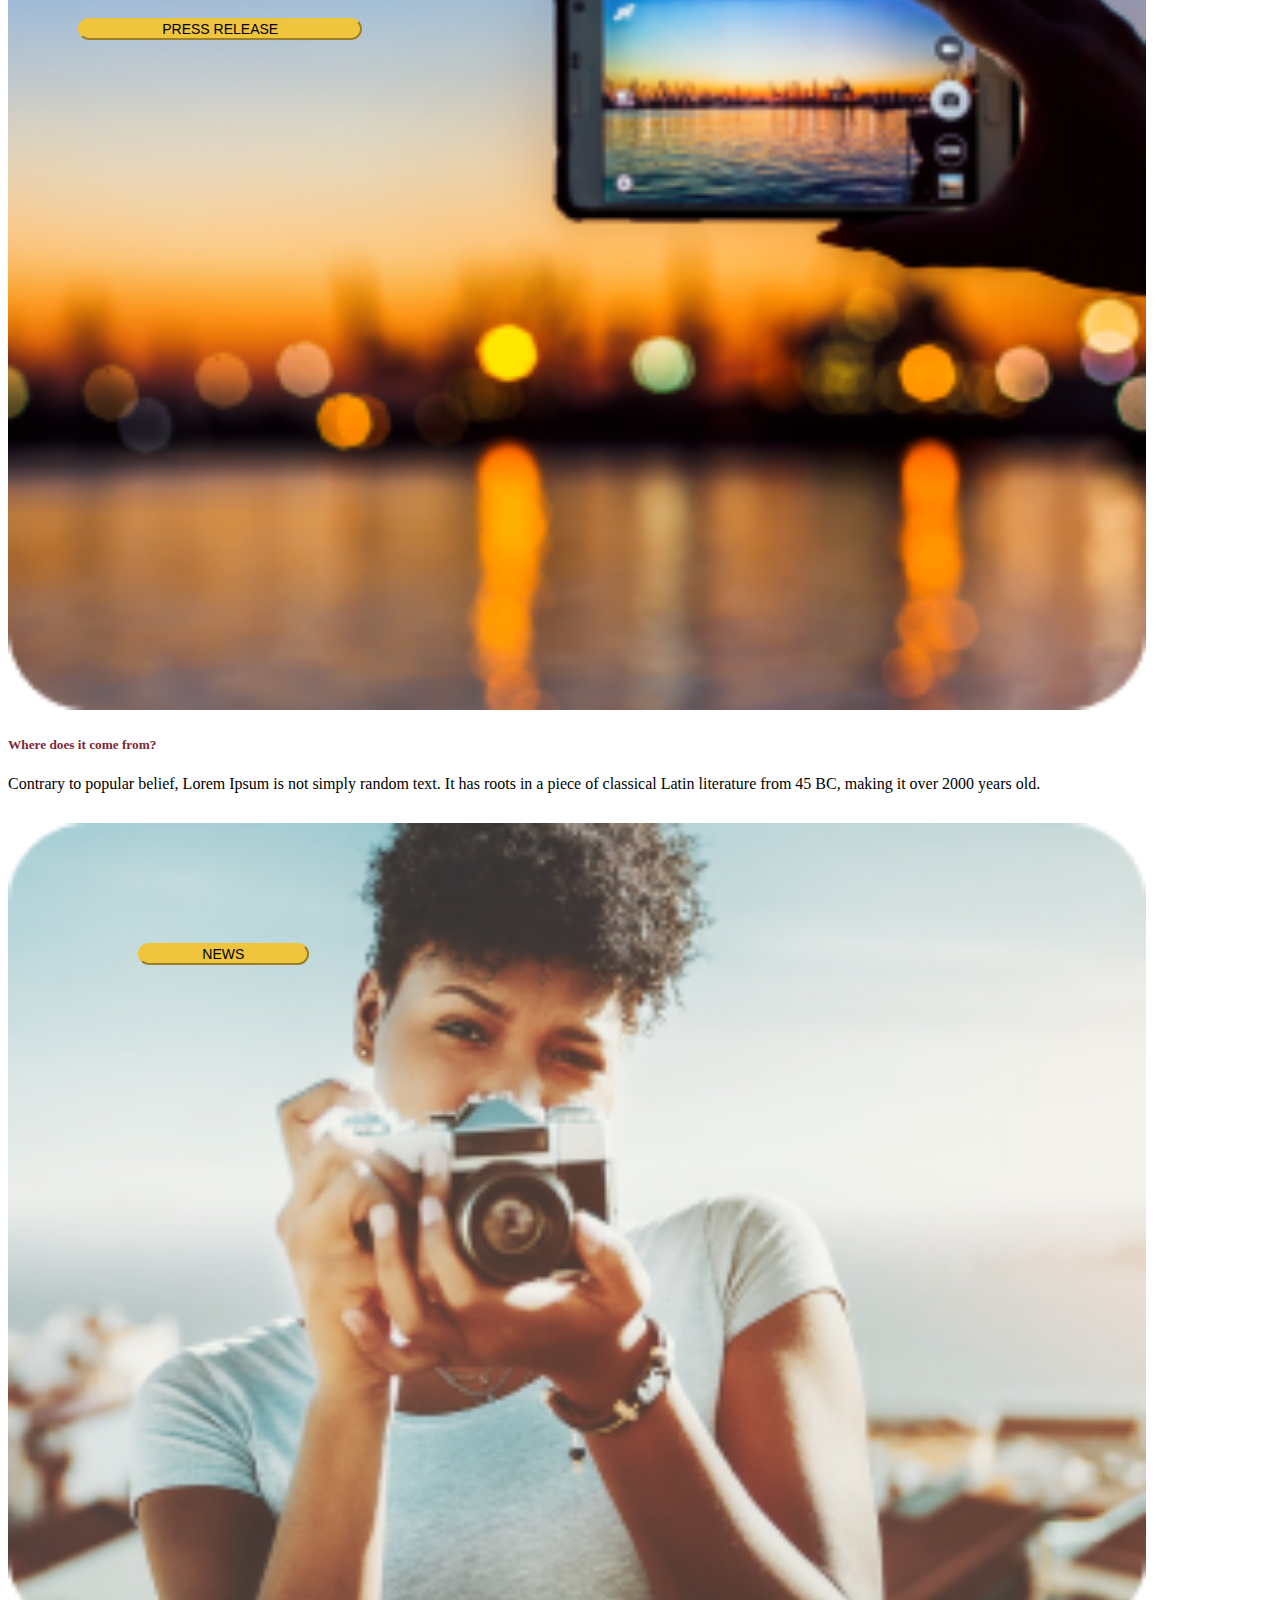
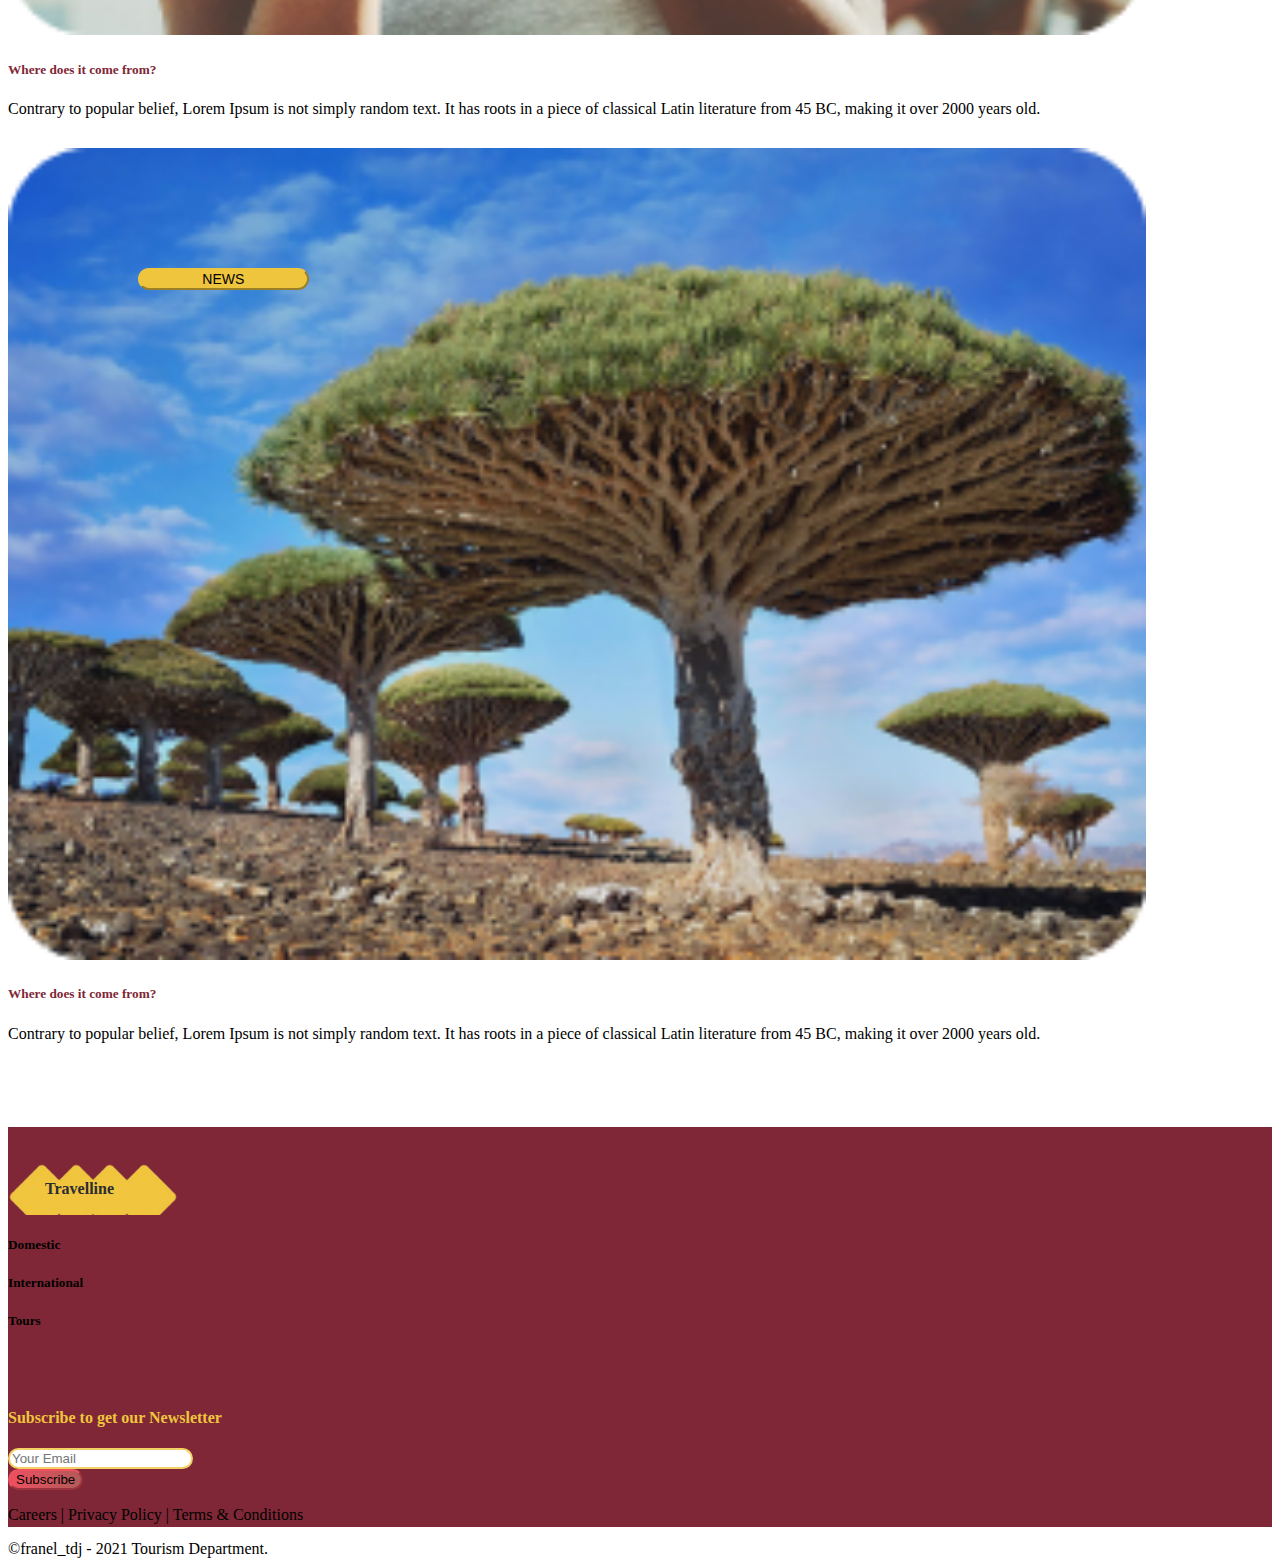
<file: Travel_Agency.html>
<!DOCTYPE html>
<html lang="en">
<head>
    <meta charset="UTF-8">
    <meta name="viewport" content="width=device-width, initial-scale=1.0">
    <title>Document</title>
    <link rel="stylesheet" href="https://cdnjs.cloudflare.com/ajax/libs/font-awesome/6.5.1/css/all.min.css">

    <link rel="stylesheet" href="travel_agency.css">
    <link href="https://cdn.jsdelivr.net/npm/bootstrap@5.3.2/dist/css/bootstrap.min.css" rel="stylesheet" integrity="sha384-T3c6CoIi6uLrA9TneNEoa7RxnatzjcDSCmG1MXxSR1GAsXEV/Dwwykc2MPK8M2HN" crossorigin="anonymous">
</head>
<body>
   <div class="dad">
    <div class=" container-fluid "> 
        
        <nav class="navbar navbar-expand-lg m-5  ">
            <div class=" container-fluid">
                <div class="navbar_bg" >

                    <div class="navbar-brand   Travelline" href="#"> <span>Travelline</span> </div>

                </div>
              <button class="navbar-toggler" type="button" data-bs-toggle="collapse" data-bs-target="#navbarText" aria-controls="navbarText" aria-expanded="false" aria-label="Toggle navigation">
                <span class="navbar-toggler-icon"></span>
              </button>
              <div class="collapse navbar-collapse" id="navbarText">

                <ul class="navbar-nav   m-auto mb-2 mb-lg-0">
                  <li class="nav-item  hover_link">
                    <a class="nav-link  text-white active" aria-current="page" href="#"><span class="">Hom</span>e</a>
                  </li>
                  <li class="nav-item hover_link">
                    <a class="text-white nav-link" href="#">Events</a>
                  </li>
                  <li class="nav-item hover_link">
                    <a class=" text-white nav-link" href="#">About</a>
                  </li>
                  <li class="nav-item hover_link">
                    <a class="nav-link text-white" href="#">Blog</a>
                  </li><li class="nav-item hover_link" >
                    <a class="nav-link text-white"  href="#">Contact</a>
                  </li>
                </ul>

             <div class="num_div">
                <span class="  text-center  navbar-text">
                   <p class=" m-2 "> <pre class="num_text pt-1 text-white"> <svg width="18" height="25" viewBox="0 0 33 40" fill="none" xmlns="http://www.w3.org/2000/svg">
                    <path d="M5.45972 0.873418L7.94561 0.188712C10.279 -0.452205 12.7672 0.584807 13.7676 2.61106L15.7522 6.64764C16.6162 8.40519 16.138 10.4732 14.5647 11.7591L10.1889 15.3378C10.4569 17.4795 11.2933 19.5874 12.6933 21.6614C14.0235 23.6682 15.8077 25.4246 17.94 26.8266L23.196 25.3139C25.1898 24.7426 27.3592 25.4014 28.579 26.948L31.4276 30.5507C32.8485 32.35 32.5943 34.8301 30.8316 36.3547L28.9417 37.9889C27.0611 39.6151 24.3742 40.2062 21.8907 39.5374C16.0248 37.961 10.6325 33.2815 5.71154 25.499C0.783648 17.7045 -0.956017 11.0883 0.494859 5.6584C1.10478 3.37339 2.99231 1.55215 5.45972 0.873418Z" fill="white"/>
                    </svg>  +1 (000) 000 000</pre> </p>
                </span>
             </div>

              </div>
            </div>

             

        </nav>

        <div class="row ms-2 ps-4 mb-5  container-fluid text-white">
          <div class="col-sm-6">
              <h1 class="fw-bold journey_line "><span class="color">Life is a journey</span>, not a <br> destination </h1> <br>
              <p class="journey_text" style="font-size: 14px;">
                Let’s start your journey with us, your dream will <br> come true...
              </p>
              <br>
              <div class="row">
                <div class="col-sm-6 tree_align">

                  <div class="btn_div mt-1">
                    <span class="  text-center  navbar-text">
                       <p class=" m-2 "> <pre class="num_text pt-2 text-white"> Explore Destinations</pre> </p>
                    </span>

                 </div>

                 <div class=" m-auto row play_size_row ">

                  <div class="play_size ">
                   
                    <svg width="140" height="140" viewBox="0 0 200 200" fill="none" xmlns="http://www.w3.org/2000/svg">
                      <g filter="url(#filter0_d_1234_792)">
                        <circle cx="98" cy="80" r="40" fill="white"/> 
                      </g>
                      <path d="M112.575 79.8097C113.221 80.1983 113.221 81.135 112.575 81.5236L91.5154 94.1891C90.8489 94.5899 90 94.1099 90 93.3321L90 68.0012C90 67.2235 90.8489 66.7434 91.5154 67.1443L112.575 79.8097Z" fill="#23BDEE"/>
                      <defs>
                        <filter id="filter0_d_1234_792" x="0" y="0" width="200" height="200" filterUnits="userSpaceOnUse" color-interpolation-filters="sRGB">
                          <feFlood flood-opacity="0" result="BackgroundImageFix"/>
                          <feColorMatrix in="SourceAlpha" type="matrix" values="0 0 0 0 0 0 0 0 0 0 0 0 0 0 0 0 0 0 127 0" result="hardAlpha"/>
                          <feOffset dx="2" dy="20"/>
                          <feGaussianBlur stdDeviation="30"/>
                          <feColorMatrix type="matrix" values="0 0 0 0 0.239854 0 0 0 0 0.607896 0 0 0 0 0.725 0 0 0 0.1 0"/>
                          <feBlend mode="normal" in2="BackgroundImageFix" result="effect1_dropShadow_1234_792"/>
                          <feBlend mode="normal" in="SourceGraphic" in2="effect1_dropShadow_1234_792" result="shape"/>
                        </filter> 
                      </defs>
                    </svg>  
                  </div> 
     
                
                </div>

                <div  class="Watch_txt"> <pre class="mt-3 h5 ">Watch how it works</pre></div>
    
                </div>

               
               
              </div>


          </div>
          <div  class="col-sm-6 child"> 
            <div class="child1">
            <img class="avion_img" src="imgs/kisspng-travel-clip-art-portable-network-graphics-vector-g-viaggi-in-comitiva-faenza-ra-astorre-agenzia-viag-5be4f4439a98f7 1.png" alt="">
            </div>
            
          <div class="child3">
              <div class="row">
                 <div class="col-4"> 
                    <div class="plan"> 
                      <center>
                      <i class=" h2 pt-1 text-white fa-regular fa-calendar-days"></i> </center>
                      
                    </div> 
                </div>
                 <div class="col-8">
                   <h5 class="pt-2 fw-bold">250K</h5>
                   <p>Plan Your Trip</p>
                 </div>
              </div>
          </div>

          <div class="child2">
            <div class="row">
              <div class="col-4"> 
                 <div class="today"> 
                  <center>
                   <img class="pt-3" src="imgs/today.png" alt=""> </center>
                 </div> 
             </div>
              <div class="col-8">
                <h5 class="pt-2 fw-bold">Upcoming Trips</h5>
                <p>Today at 12.00 PM</p>
                <div class="Trips_div">
                  <span class="  text-center  navbar-text">
                     <p  class=" m-2 "> <pre class="num_text pt-2 h6 text-white"> Join Now</pre> </p>
                  </span>

               </div>
              </div>
           </div>
        </div>
          </div>
      </div> <br><br><br><br><br>

        <div class="text-center div_globally ">
            <h2  class="fw-bold "> <span class="marron"> Check Our Best </span>  <span class="blue_m">Promotional Tour</span> </h2>
            <p class="div_globally_txt">
              Lorem Ipsum is simply dummy text of the printing and 
              typesetting industry. Lorem Ipsum has been the industry's
               standard dummy text ever since the 1500s, when an unknown printer took a galley
               of type and scrambled it to make a type specimen book.
            </p>
        </div> <br><br>

        <div class="row div_imgs_tree container-fluid ms-3">
          <div class="col-sm-4  ">
            <img class="imgs_tree" src="imgs/NMBWP 1.png" alt=""> <br class="forget"><br>
            <h4 class="marron  text-center"> Beijing </h4>
          </div>
          <div class="col-sm-4"> 
            <!-- imgs/Mask Group (2).png -->
            <img  class="imgs_tree" src="imgs/specialspreview 1.png" alt=""><br class="forget"><br>
            <h4 class="marron text-center">Turkey</h4>
          </div>
          <div class="col-sm-4">
            <img class="imgs_tree" src="imgs/NMBWP 1.png" alt=""> <br class="forget"><br>
            <h4 class="marron text-center"> Pakistan</h4>
          </div>
        </div> <br class="forget"><br class="forget"><br> 


        <div class="text-center div_globally  ">
          <h2  class="fw-bold "> <span class="marron"> Globally  </span>  <span class="blue_m"> Accepted</span> </h2>
          <p class="div_globally_txt">
            Lorem Ipsum is simply dummy text of the printing and 
            typesetting industry. Lorem Ipsum has been the industry's
             standard dummy text ever since the 1500s, when an unknown printer took a galley
             of type and scrambled it to make a type specimen book.
          </p>
      </div> <br><br>

        <div  class="row mb-5  m-auto text-center ">
          <div   class=" start_div1 pt-5 mb-4 col-sm-4 m-auto ">
          <h4 class="fw-bold">For Domestic</h2>
          <button class="btn btn_start">Start trip today</button>
          </div>

            <div  class="start_div2 force_margin pt-5 col-sm-4 m-auto ">
            <h4  class="fw-bold">For International</h2>
            <button class="btn btn_start">Start trip today </button>
            </div>
              <br><br>
          
            <div class="row mt-5  container-fluid mb-5 div_cercle ">
              <div class="col-sm-5   mt-5">
                  <div class="cercle  "> </div>
                 <div class="cercle_txt  ">
                  <h4> <span class="marron  margin_n ">  Watch</span> our lattest tour  </h4> <br class="forget">
                 </div>
                  <div class="cercle2"></div> 
                  <p style="font-size: 18px;" class=" text-start">
                    Lorem Ipsum is simply dummy text of the printing 
                    and <br class="forget"> typesetting industry. Lorem Ipsum has been 
                    the industry's <br class="forget"> standard dummy text ever since the
                     1500s, when an <br class="forget"> unknown printer took a galley of
                      type and scrambled it to <br class="forget"> make a type specimen book. <br>
                  <a style="text-align: start !important;" class="text-danger  " href="">Learn more</a>

                  </p>
                   <br>
  
              </div> 
              <div class=" div_cercle2  col-sm-5"> 
                  <div class="img_lattest"> <img  src="imgs/tour-promotion-ideas-for-zipline-operators 1.png" alt=""> </div>
                  <div class="red_blog">  </div> 
                  <div class="yellow_blog">  </div>
              </div>
            </div>

            <div class="margin_our_term">
              <h3 class="mt-3  ">  <span class="marron   fw-bold"> Our</span> Team </h3>
            <p class="h5">Lorem Ipsum is simply dummy text of the
               printing and typesetting industry.</p> 
            </div>

               <div class="row mt-5 container-fluid m-auto">
                <div class="col-sm-7"> 
                  <img class=" team_img" src="imgs/Group 5411.jpg" alt="">  
                </div>
                <div class="col-sm-5"> <br><br><br>
                    <h2 class="text-start mt-5 fw-bold mb-5">
                      Our <span class="marron "> team is the secret </span> to our <br class="forget"> success
                    </h2>
                    <div class="row">
                      <div class="col-2"> <img src="imgs/Group 72.svg" alt=""> </div>
                      <div class="col-8 col_8_10  text-start"> <p>Lorem Ipsum is simply dummy text of the printing
                         and typesetting industry. Lorem Ipsum has been the industry's standard 
                         dummy text ever since the 1500s,</p></div>
                    </div>
                    <div class="row">
                      <div class="col-2"> <img src="imgs/users 2.svg" alt=""></div>
                      <div class="col-8 col_8_10 text-start"> <p>Lorem Ipsum is simply dummy text of the
                         printing and typesetting industry. Lorem Ipsum has been 
                         the industry's standard dummy text ever since the 1500s, </p></div>
                    </div>
                </div>
               </div> 
               <center>
                <h3 class="text-center mt-5 fw-bold"> <span class="marron"> Why </span>  Choose Us </h3>
                <p class="text-center ">Lorem Ipsum is simply dummy text of the printing and typesetting  <br>
                  industry. Lorem Ipsum has been the industry's standard dummy text <br> ever since the 1500s. </p>
               </center>

                  <div class="row div_why m-auto  mt-5">
                    <div style="border-radius: 20px;" class="col-sm-3 shadow-sm ms-5 ">
                       <div class="cercle_why "> <center><img class="pt-2" width="30px" src="imgs/Vector.svg" alt=""></center> </div> <br><br><br>
                       <div class="text_why">
                          <h5 class="marron "> Handpicked Hotels</h3> <br>
                         <p> Lorem ipsum dolor sit amet, consect adipiscing 
                          elit. Aenean commodo ligula eget dolor. Aenean massa</p> 
                       </div> <br>
                    </div> 

                    <div style="border-radius: 20px;" class="col-sm-3 shadow-sm  ms-5 ">
                      <div class="cercle_why2 "> <center> <img class="pt-2" width="30px" src="imgs/whh_world.png" alt=""></center> </div> <br><br><br>
                      <div class="text_why">
                         <h5 class="marron "> World Class Service </h3> <br>
                        <p> Lorem ipsum dolor sit amet, consect adipiscing elit.
                           Aenean commodo ligula eget dolor. Aenean massa</p> 
                      </div> <br>
                   </div>

                   <div style="border-radius: 20px;" class="col-sm-3 shadow-sm ms-5 ">
                    <div class="cercle_why3 "> <center><img class="pt-2" width="30px" src="imgs/Vector.png" alt=""></center> </div> <br><br><br>
                    <div class="text_why">
                       <h5 class="marron "> Best Price Guarantee </h3> <br>
                      <p> Lorem ipsum dolor sit amet, consect adipiscing 
                       elit. Aenean commodo ligula eget dolor. Aenean massa</p> 
                    </div>
                 </div>
                  </div>

               <div class="container-fluid row m-auto">
                  <div class=" text-start m-auto col-sm-4">
                      <div class="mt-5" style="display: flex;">
                          <div><hr style="width: 100px;border: 1px solid;"></div>
                          <div> <p class="h3 ms-4">Testimonial</p> </div>
                      </div>
                    <h2 class="marron fw-bold mt-2"> What Customers Say? </h2>  
                    <p style="font-size: 18px;">Lorem Ipsum is simply dummy text of the <br class="forget"> printing and typesetting industry.</p> 
                    <p style="font-size: 18px;">Lorem Ipsum is simply dummy text of the <br class="forget"> printing and typesetting industry.</p> 
                    <p style="font-size: 18px;">Lorem Ipsum is simply dummy text of the</p> 

                    <button style="box-sizing: border-box !important;" class="white_your bg-white mt-1 pb-4 "> <span class="me-4 pb-5 ">Write your thought</span>  <img class=" img_cercle_32" src="imgs/Group 32.png" alt=""></button>

                  </div>
                  <div class="col-sm-4 text-start"> 
                      <img class="img_testimonial mt-5 pt-5" src="imgs/Testimonials(1).png" alt="">
                  </div>
               </div>
        
        </div>  <br><br>

          

         
          <h2 class="marron text-center fw-bold mb-3"> <i> Lastest News and Resources </i> </h2>
          <p class="text-center h4 mb-5"> Lorem Ipsum is simply dummy text of the printing and typesetting industry. </p> <br><br><br>

            <div class="row div_news  m-auto   ">
              <div class="col-sm-6 ">
                <div> 
                  <img class="div_news_img"  style="border-radius: 20px;" src="imgs/Rectangle 32.png" alt=""> <br><br><br>
                  <button class="fw-bold btn_news" >NEWS</button><br><br>

                <h5 class="marron fw-bold">Where does it come from?</h3> <br class="forget"><br class="forget">
                <p>Contrary to popular belief, Lorem Ipsum is not simply <br class="forget">
                  random text. It has roots in a piece of classical
                   Latin <br class="forget"> literature from 45 BC, making it over 2000 years old.
                </p> 
                <a class="text-danger " href="">Read more</a> <br><br>

                </div>


              </div>
              <div class="col-sm-6 ">
                <div class="row  div_release_display">
                        <div class="press_release col-sm-5" class="  ">
                          <img class="press_index"  src="imgs/Rectangle 33.png" alt="">
                          <button class="btn_release ">PRESS RELEASE</button>
                        </div>

                        <div class="col-sm-7"> <br class="br_small_size">
                          <h5 class="mb-2 pt-1 mb-3 marron fw-bold">Where does it come from?</h4> 
                          <p> Contrary to popular belief, Lorem Ipsum is  not simply 
                            random text. It has roots in a  piece of classical Latin 
                            literature from 45  BC, making it over 2000 years old. </p>
                        </div>
                </div >

                <div class="row div_release_display">
                  <div class="press_release col-sm-5" class="  ">
                    <img class="press_index"  src=" imgs/Rectangle 34(1).png" alt="">
                    <button  class="btn_release2 "> NEWS </button>
                  </div>

                  <div class="col-sm-7"> <br class="br_small_size">
                    <h5 class="mb-2 pt-1 mb-3 marron fw-bold">Where does it come from?</h4>  
                    <p> Contrary to popular belief, Lorem Ipsum is  not simply 
                      random text. It has roots in a  piece of classical Latin 
                      literature from 45  BC, making it over 2000 years old. </p>
                  </div>
               </div >

               <div class="row div_release_display">
                <div class="press_release col-sm-5" class="  ">
                  <img class="press_index"  src=" imgs/Group 43.png" alt="">
                  <button  class="btn_release2 ">NEWS </button>
                </div>

                <div class="col-sm-7"> <br class="br_small_size">
                  <h5 class="mb-2 pt-1 mb-3 marron fw-bold">Where does it come from?</h4> 
                  <p> Contrary to popular belief, Lorem Ipsum is  not simply 
                    random text. It has roots in a  piece of classical Latin 
                    literature from 45  BC, making it over 2000 years old. </p>
                </div>
        </div >
                 
              </div>
            </div>
          
           
    </div>
  </div>   

  <br><br><br>

  <footer> <br><br>
    <div class="w-50 m-auto">

      <div class="row div_foot ms-5" >
        <div class="col-4 ">
          <div class="navbar_bg2 ms-5 pt-1 mt-3" >

            <div class="navbar-brand  text-white fw-bold  Travelline" href="#"> <span>Travelline</span> </div>

        </div>
        </div>
        <div class="col-4 ms-5 h5_ms text-white"> 
          <h5 class="fw-bold">Domestic</h5>
          <h5 class="fw-bold">International</h5>
          <h5 class="fw-bold">Tours</h5> 
        </div>
      </div> <br><br>
        <h4 style="color: rgba(240, 197, 62, 1);" class="fw-bold text-center"> Subscribe to get our Newsletter </h3>

        <div class="row input_ms m-auto ms-5">
          <div class="col-6"><input style="border-radius: 20px;border:2px solid  rgba(240, 197, 62, 0.8);" class="form-control ms-5" placeholder="Your Email" type="text"></div>
          <div class="col-6"> <button style="border-radius: 20px;background: linear-gradient(to right, rgba(238, 80, 96, 1), rgba(178, 90, 89, 1)); border-color: rgba(238, 80, 96, 1) ;
            " class="btn fw-bold pe-4 ps-4 ms-5 btn-dark"> Subscribe</button> </div>
        </div>

        <div class="text-center text-white mt-5" >
            <p class="">Careers | Privacy Policy | Terms & Conditions</p>
            <p> ©franel_tdj - 2021 Tourism Department.</p>
        </div>

    </div>
  </footer>
    <script src="https://cdn.jsdelivr.net/npm/bootstrap@5.3.2/dist/js/bootstrap.bundle.min.js" integrity="sha384-C6RzsynM9kWDrMNeT87bh95OGNyZPhcTNXj1NW7RuBCsyN/o0jlpcV8Qyq46cDfL" crossorigin="anonymous"></script>
</body>
</html>
</file>
<file: travel_agency.css>
body{
    font-family:Poppins; 
    box-sizing: border-box !important;
    background-image: url('imgs/Rectangle4.jpg');
    background-size: cover;  
    height: 700px; 
    background-repeat: no-repeat;
    
        overflow-x: hidden;
    
      
   
}
.hover_link:hover{
    background-color: #F0C53E !important;
    opacity: 0.9;
    border-radius: 10px;
    
}
.color{
    color: #F0C53E;
    
}
.journey_line{
    line-height: 1.5;
}
.Travelline{
    color: #2C2D32;
    font-size: 16px;
    margin-left: 20px;
    font-weight: bold;
    padding: 10% !important;

}

.navbar_bg{
background-image: url("imgs/Group5420.png");
background-size: cover;  
background-color:#2C2D32 ;
width: 150px;

}

.num_div{
 width:200px !important;
height: 50px;
flex-shrink: 0;
border-radius: 80px;
background: #B25A59; 
}
.btn_div{
    width: 220px !important;
   height: 50px;
   font-size: 14px;
   flex-shrink: 0;
   border-radius: 80px;
   background: #B25A59; 
   }

   .Trips_div{
    width: 150px !important;
    height: 35px;
    font-size: 14px;
    flex-shrink: 0;
    border-radius: 80px;
    background: #B25A59; 
   }

   .play{
    margin-top: 10px;
    width: 50px;
    height: 50px;
    flex-shrink: 0; 
    font-size: 50px;
    border-radius: 50%;
   }

   .play_size{
    margin-left: -40px;
    margin-top: -25px !important; 
    /* width: 80px;
    height: 80px;
    flex-shrink: 0; */
   }
   .tree_align{
    display: flex;
   }
 .Watch_txt{
    margin-left: -20px !important;
    margin-top: 5px;
 }

.num_text{
color: #FFF !important;
font-family: Poppins;
font-size: 16px;
font-style: normal;
font-weight: 800;
line-height: normal;
letter-spacing: 0.44px; 

}
pre{
    font-family: Poppins;
}
.avion_img{
    width: 620px;
}
li{
    margin-right: 10%;
}

.plan{
    background-color: rgba(238, 80, 96, 1);
    width: 50px;
    height: 50px;
    margin: 15px;
    border-radius: 7px;
}
.today{
    background: rgba(240, 197, 62, 1);
    width: 70px;
    height: 80px;
    margin: 15px;
    border-radius: 7px;
}
.child{
    position: relative;
}

.child2,
.child3 {
    position: absolute;
    
}

.child1{
    /* background-color: rgba(255, 51, 0, 0.5);  */
    position: relative;
    z-index: 1;
    
}

.child2 {
    background-color: rgba(255, 255, 255, 0.8); 
    z-index: 2;
    width: 280px;
    height: 130px;
    top: 350px;
    left: 10px;
    border-radius: 20px;
    
    color: rgba(89, 89, 89, 1);

}
.child3{
    background-color: rgba(255, 255, 255, 0.8); 
    z-index: 3;
    height: 80px;
    width: 220px;
    left: 50px;
    top: 120px;
    border-radius: 20px;
    
    color: rgba(89, 89, 89, 1);
}
.marron{
    color: rgba(127, 39, 54, 1);
}
.blue_m{
    color: rgba(44, 45, 50, 1);
    
}
.imgs_tree{
    width: 90%;
    height: 300px;
    border-radius: 30px;
    
}
.btn_start{
    width: 40% ;
    border-color: white !important;
    border-radius: 30px !important;
    color: #FFF !important;
}
.start_div1{
    background-blend-mode: overlay;
    color: white;
    background-image: url('imgs/pngwing2.png');
    background-repeat: no-repeat;
    background-size: 40%;
    background-position-x: center;
    background-position-y:20px ;
    height: 190px;
    border-radius: 10px;
    background-color: rgba(127, 39, 54, 0.7);
}
.start_div2{
    background-blend-mode: overlay;
    color: white;
    background-image: url('imgs/pngwing1.png');
    background-repeat: no-repeat;
    background-size: 40%;
    background-position-x: center;
    background-position-y:20px ;
    height: 190px;
    border-radius: 10px;
    background-color: rgba(127, 39, 54, 0.7);
}

.navbar_bg2{
    background-image: url("imgs/Group5420.png");
    background-size: cover;  
    font-size: 22px;
    width: 170px;
    
    }
    .br_small_size{
        display: none;
    }

    footer{
        height: 400px;
        /* background-color:rgba(44, 45, 50, 0.9); */
        background: rgba(127, 39, 54, 1);

       /* color: #F0C53E; */
    }
    .div_cercle{
        width: 80%;
        padding-left: 11% !important;
    }
    .div_globally{
        width: 50% !important;
        margin:auto !important;
        
    }
    .div_globally_txt{
        font-size: 22px !important;
    }
    .div_news{
        width: 90% !important;
    }
    .btn_news{
      width: 20%;
      font-size: 14px !important;
      border-radius: 20px;
      background-color: rgba(240, 197, 62, 1);
      border-color: rgba(240, 197, 62, 1);
    }
    .btn_release{
        width: 25%;
        border-radius: 20px;
        background-color: rgba(240, 197, 62, 1);
        border-color: rgba(240, 197, 62, 1);
        position: absolute;
        z-index: 1;
        top: 120px;
        left: 70px;
      font-size: 14px !important;

    }
    .btn_release2{
        width: 15%;
        border-radius: 20px;
        background-color: rgba(240, 197, 62, 1);
        border-color: rgba(240, 197, 62, 1);
        position: absolute;
        z-index: 1;
        top: 120px;
        left: 130px;
      font-size: 14px !important;

    }

    .div_release_display{
       position: relative;
       z-index: 0;
       margin-bottom: 30px;
    }
    .press_index{
        width: 100%;
    }
    .div_cercle2{
       margin-left: 7% !important;
      
    }
    .cercle{
        top: 0px;
        left: 145px;
        z-index: 1;
        position: absolute;
        width: 40px;
        height: 40px;
        background-color: #F0C53E;
        border-radius: 50%;
    }
    .cercle2{
        top: 110px;
        left: 620px;
        position: absolute;
        width: 15px;
        height: 15px;
        background-color: #F0C53E;
        border-radius: 50%;
    }
    .cercle_txt{
        bottom: 180px;
        position: absolute;
        z-index: 2;
    }

    .red_blog{
      
        float: left;
         width: 70px;
         border-radius: 10px;
         height: 70px;
         background-color:rgba(238, 80, 96, 1);

    }
    .yellow_blog{
        float: right;
        width: 100px;
         height: 100px;
         border-radius: 10px;
         margin-top: 160px;
         position: absolute;
         left: 360px ;
         top: 5px;
         background-color: rgba(240, 197, 62, 1);
       
    }
    .div_cercle,
    .div_cercle2{
        position: relative;
    }
    .img_lattest{
        position: absolute;
        left: 30px;
        top: 20px;
        z-index: 3;
        
    }
    .img_lattest>img{
        width: 120%;
        height: 230px;
        border-radius: 10px;
    }
    .white_your{
        width: 224px;
        height: 42px;
        border-radius: 30px;
        border: 1px solid rgba(238, 80, 96, 1);
        color: rgba(238, 80, 96, 1);
        border-right: -30px;
    }
    .img_cercle_32{
        width: 40px;
        margin-right: -20px;

    }
    .img_testimonial{
        width: 100%;
        margin-left: -30%;
    }
    img.team_img{
        width: 75%;
    }
    .div_news_img{
        width: 90%;
    }
    .div_why{
        /* margin: 0 auto !important; */
    }
    div.row.div_why{
        width: 75%;
        position: relative;
        
    }
    .cercle_why{
        position: absolute;
        width: 50px;
        top:-20px;
        left: 15%;
        height: 50px;
        border-radius: 50%;
        background-color:rgba(238, 80, 96, 1);
        
    }
    .cercle_why2{
        position: absolute;
        width: 50px;
        top:-20px;
        left: 45%;
        height: 50px;
        border-radius: 50%;
        background-color: #F0C53E;
    }.cercle_why3{
        position: absolute;
        width: 50px;
        top:-20px;
        left: 75%;
        height: 50px;
        border-radius: 50%;
        background-color: rgba(175, 108, 44, 1);
    }

   

@media screen AND (max-width:786px){
    body{
        overflow-x: hidden !important;
        background-size: cover !important;
    }
    
    nav.navbar-expand-lg.m-5{
        margin: 0% !important;
    }
    .journey_line{
        font-size: 24px;
        text-align: center;
    }
    .journey_text{
        text-align: center;
        margin-top: -20px;

    }
    .row.ms-2.ps-4.container-fluid{
        margin: 0% !important;
    }
    .h1.fw-bold.journey_line{
        width: 100% !important;
    }
    .tree_align{
        display: inline;
    }
    .avion_img{
        width: 350px;
    }
  
    button.navbar-toggler{
        background-color: white;
    }
   
    .num_div{
        height: 35px;
    }
    .btn_div{
        height: 35px;
        margin:auto ;
    }
    .play_size{
        margin: auto;
        padding-left: 26% !important;
        padding-top: 20px !important;
    }
    .Watch_txt{
        text-align: center;
        margin-top: -60px !important;
        
    }
    .avion_img{
        margin-left: -14%;
    }
    .child2{
        left: 0px;
       top: 220px;

    }
    .child3{
       left: 30px; 
       top: 10px;
       
    }
    .div_globally{
        width: 90% !important;
        font-size: 16px !important;
        /* margin: 0% !important; */
       
    }
    .div_globally_txt{
        font-size: 18px !important;
    }
    .cercle,.cercle2{
        display: none;
    }
    nav{
        margin-bottom: -40% !important;
    }
   .cercle_txt{
    bottom: 360px ;
   }
   .red_blog{
    left: -10px !important;
    
   }
   .yellow_blog{
    left: 73%;

   }
   .img_lattest>img{
   
    width: 96%;
    height: 230px;
  
}
.img_lattest{
    left: 20px;
}
.div_cercle2{
    margin-left: 0% !important;
   
 }
 .div_cercle{
   margin: auto !important;
    padding-left: 0% !important;
}
.margin_our_term{
   
    margin-top: 140px !important;
}
.forget{
    display: none !important;
}
.cercle_txt{
    margin-top: 40px !important;
}

.img_testimonial{
    width: 115%;
    margin-left: -10%;
    margin-top: -30px;
}
footer{
    height: 450px;
    box-sizing: border-box;
}
footer>div.w-50{
    width: 100% !important;
}
.col-4.h5_ms{
    margin-left: 20% !important;
}
.navbar_bg2.ms-5{
    margin-left: 10% !important;
}
.div_foot.ms-5{
    margin-left: 0% !important;
    width: 100%;

}
.input_ms.ms-5{
    margin-left: -8% !important;
    
}
.input_ms.ms-5>input{
    width: 40% !important;
}
.col_8_10{
    width: 82% !important;
}
.white_your{
    margin-left: 13%;
}
.team_img{
    margin-bottom: -90px;
    width: 100% !important;
}
div.start_div2.force_margin{
    margin-bottom: 30px !important;
}
.btn_start{
    width: 50% !important;
    font-weight: 600;
}
.div_news{
    width: 100% !important;
    padding:-200px !important ;
}
.div_news_img{
    width: 100% !important;
    margin-top: -90px !important;
    margin-bottom: -30px;
    height: 230px;
}
.btn_news{
    width: 30% !important;
   
}
.btn_release{
    width: 40% !important;
    top: 180px !important;
    left : 30px !important;
}
.btn_release2{
    width: 20% !important;
    top: 180px !important;
    left : 30px !important;
}
.br_small_size{
    display: flex;
}
.imgs_tree{
    width: 100%;
    /* margin-left: -5% !important; */
}
div.div_imgs_tree.ms-3{
    margin-left: 0% !important;
}
.hover_link>a:hover{
 padding-left: 10px;
}

div.row.div_why{
    width: 100%;
    position: relative;
    
}
.col-sm-3.shadow-sm.ms-5{
    margin: 0% !important;
    margin-top: 30px !important;
}

.cercle_why{
    top:10px;
    left: 45%;
}
.cercle_why2{
    top:280px;
    left: 45%;
}
.cercle_why3{
    top:550px;
    left: 45%;
  
}

}
@media screen and (min-width:768px ) and (max-width:1023px) {

    body{
        width: 100%;
    }
  
}
</file>
